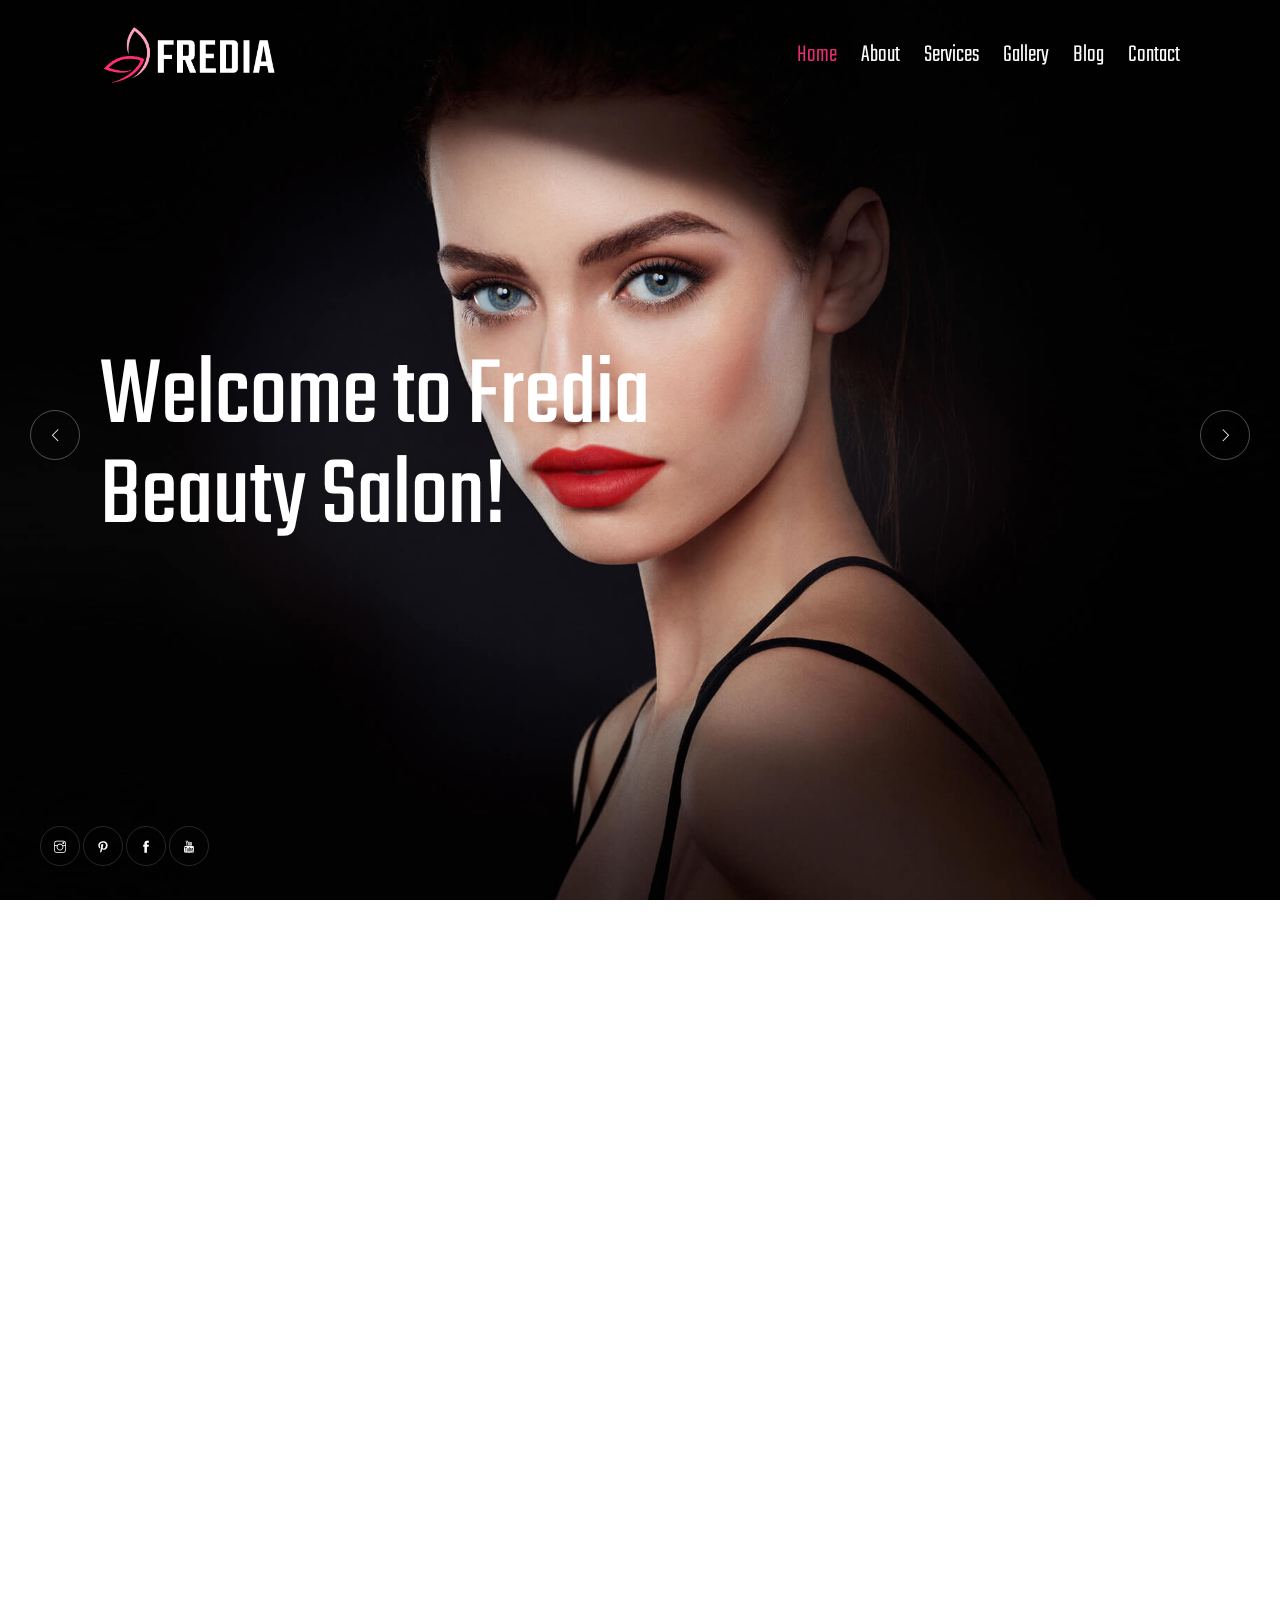
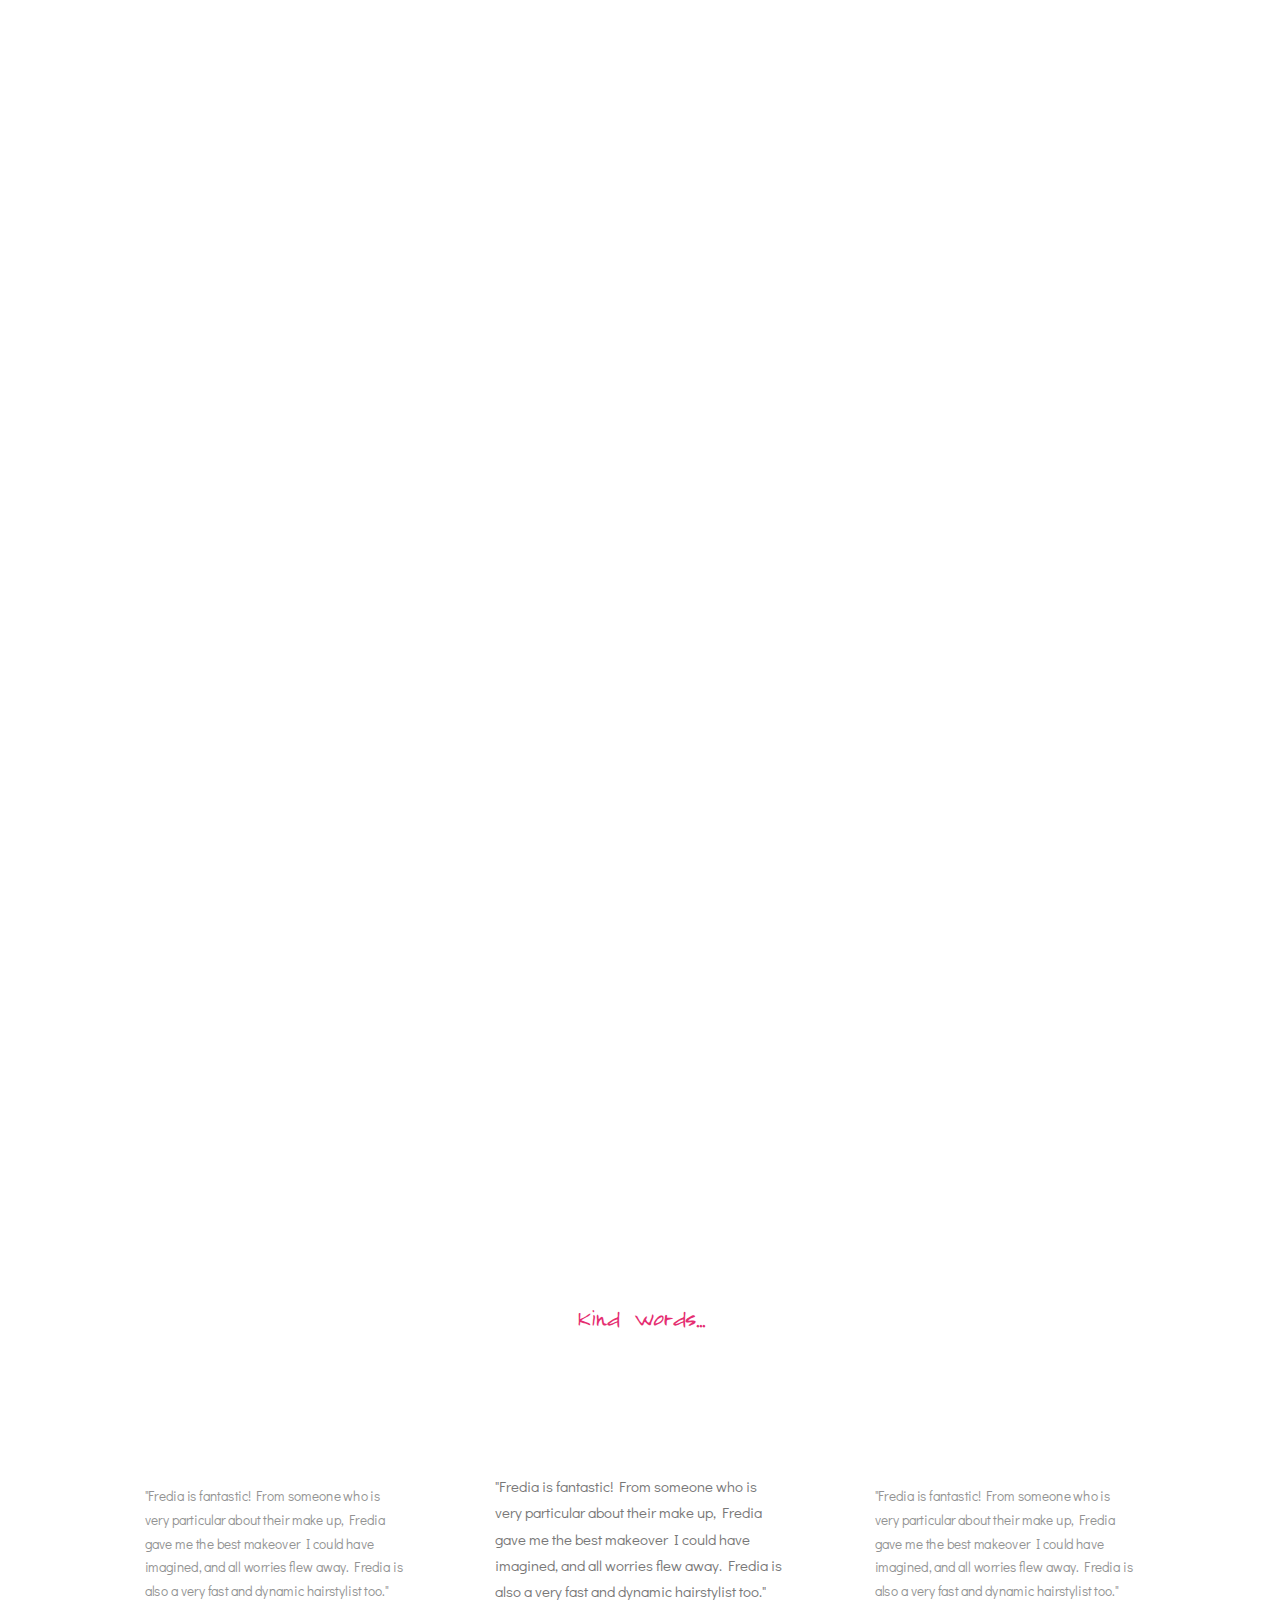
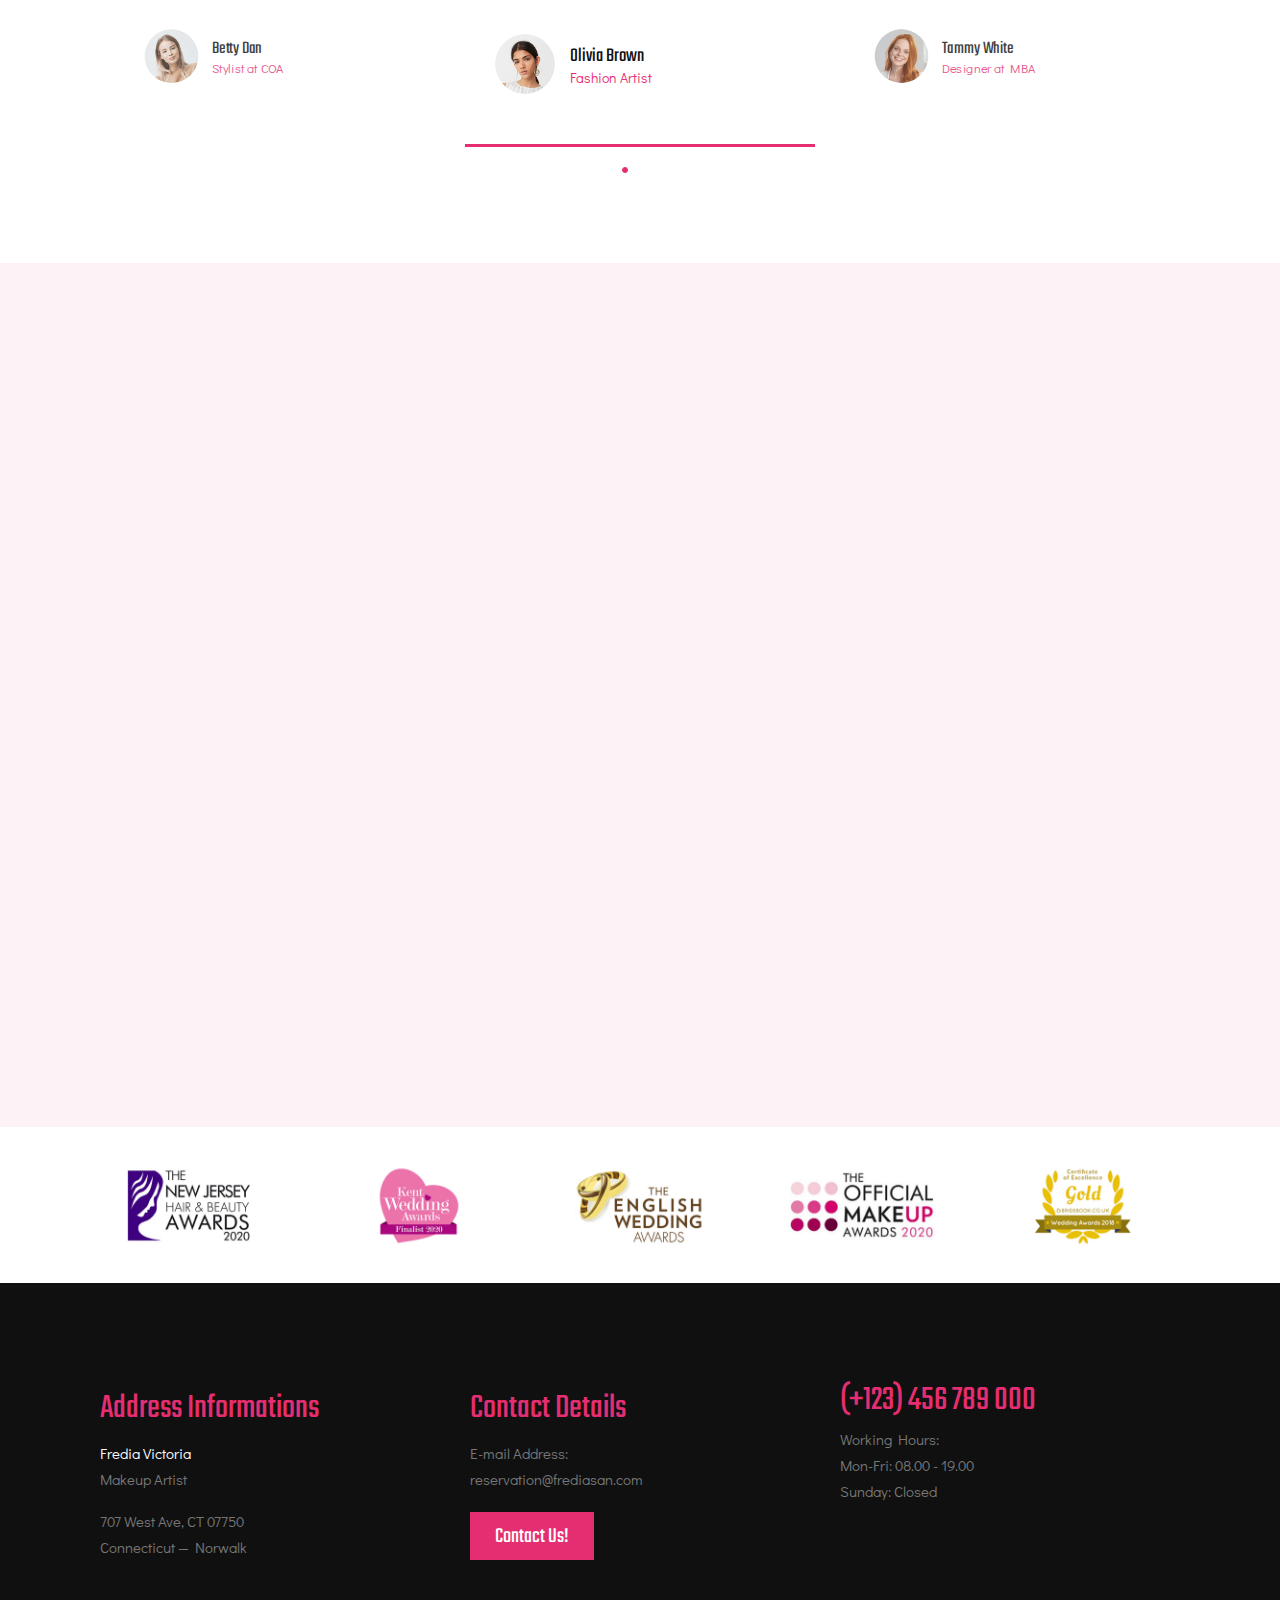
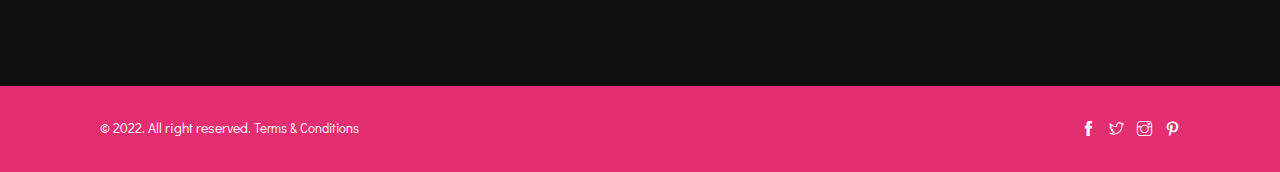
<file: index.html>
<!DOCTYPE html>
<html lang="en">


<!-- Mirrored from duruthemes.com/demo/html/fredia/light/index.html by HTTrack Website Copier/3.x [XR&CO'2014], Fri, 23 Jun 2023 00:12:58 GMT -->

<head>
    <meta charset="utf-8">
    <meta http-equiv="X-UA-Compatible" content="IE=edge">
    <meta name="viewport" content="width=device-width, initial-scale=1">
    <link rel="icon" type="image/png" href="images/favicon.png" />
    <title>Fredia - Makeup Artist, Model & Beauty Template</title>
    <link href="css/bootstrap.min.css" rel=stylesheet>
    <link href="css/animate.css" rel="stylesheet">
    <link href="css/themify-icons.css" rel="stylesheet">
    <link href="css/flaticon.css" rel="stylesheet">
    <link href="modules/owl-carousel/owl.carousel.min.css" rel="stylesheet">
    <link href="modules/owl-carousel/owl.theme.default.min.css" rel="stylesheet">
    <link href="modules/magnific-popup/magnific-popup.css" rel="stylesheet">
    <link href="modules/swiper/swiper.min.css" rel="stylesheet">
    <link href="css/style.css" rel="stylesheet">
    <!-- Global site tag (gtag.js) - Google Analytics -->
    <script async src="https://www.googletagmanager.com/gtag/js?id=UA-144098545-1"></script>
    <script>
        window.dataLayer = window.dataLayer || [];
        function gtag() { dataLayer.push(arguments); }
        gtag('js', new Date());
        gtag('config', 'UA-144098545-1');
    </script>
</head>

<body>
    <!-- Preloader -->
    <div id="fredia-page-loading" class="fredia-pageloading">
        <div class="fredia-pageloading-inner">
            <a class="fredia-pageloading" href="index.html"> <img src="images/logo-dark.png" alt=" "> </a>
        </div>
    </div>
    <!-- Header -->
    <header>
        <div class="fredia-header-navbar">
            <div class="container fredia-navbar-container">
                <div class="fredia-navigation-wrap fredia-start-header start-style">
                    <div class="container">
                        <div class="row">
                            <div class="col-md-12">
                                <nav class="navbar navbar-expand-md navbar-light">
                                    <!-- Logo -->
                                    <a class="navbar-brand" href="index.html"> <img src="images/logo.png" alt=""> </a>
                                    <!-- Menu -->
                                    <button class="navbar-toggler" type="button" data-toggle="collapse"
                                        data-target="#navbarSupportedContent" aria-controls="navbarSupportedContent"
                                        aria-expanded="false" aria-label="Toggle navigation"> <span
                                            class="navbar-toggler-icon"></span> </button>
                                    <div class="collapse navbar-collapse" id="navbarSupportedContent">
                                        <ul class="navbar-nav ml-auto py-4 py-md-0">
                                            <li class="nav-item pl-4 pl-md-0 ml-0 ml-md-4 active"> <a class="nav-link"
                                                    href="index.html">Home</a></li>
                                            <li class="nav-item pl-4 pl-md-0 ml-0 ml-md-4"> <a class="nav-link"
                                                    href="about.html">About</a></li>
                                            <li class="nav-item pl-4 pl-md-0 ml-0 ml-md-4"> <a class="nav-link"
                                                    href="services.html">Services</a></li>
                                            <li class="nav-item pl-4 pl-md-0 ml-0 ml-md-4"> <a class="nav-link"
                                                    href="gallery.html">Gallery</a></li>
                                            <li class="nav-item pl-4 pl-md-0 ml-0 ml-md-4"> <a class="nav-link"
                                                    href="blog.html">Blog</a></li>
                                            <li class="nav-item pl-4 pl-md-0 ml-0 ml-md-4"> <a class="nav-link"
                                                    href="contact.html">Contact</a> </li>
                                        </ul>
                                    </div>
                                </nav>
                            </div>
                        </div>
                    </div>
                </div>
            </div>
        </div>
    </header>
    <!-- Slider -->
    <div class="slider">
        <div class="swiper-container parallax-slider">
            <div class="swiper-wrapper">
                <div class="swiper-slide">
                    <div class="bg-img valign" data-background="images/slider/05.jpg">
                        <div class="container">
                            <div class="row justify-content-left">
                                <div class="col-md-7">
                                    <div class="caption left">
                                        <h1>Welcome to Fredia Beauty Salon!</h1>
                                    </div>
                                </div>
                            </div>
                        </div>
                    </div>
                </div>
                <div class="swiper-slide">
                    <div class="bg-img valign" data-background="images/slider/01.jpg"></div>
                </div>
                <div class="swiper-slide">
                    <div class="bg-img valign" data-background="images/slider/03.jpg"></div>
                </div>
                <div class="swiper-slide text-center">
                    <div class="bg-img valign" data-background="images/slider/02.jpg">
                        <div class="container">
                            <div class="row justify-content-center">
                                <div class="col-md-8">
                                    <div class="caption center">
                                        <h1>We provide quality services</h1>
                                    </div>
                                </div>
                            </div>
                        </div>
                    </div>
                </div>
                <div class="swiper-slide">
                    <div class="bg-img valign" data-background="images/slider/04.jpg"></div>
                </div>
            </div>
            <!-- slider setting -->
            <div class="setone setwo">
                <div class="swiper-button-next swiper-nav-ctrl next-ctrl cursor-pointer"> <i class="ti-angle-right"></i>
                </div>
                <div class="swiper-button-prev swiper-nav-ctrl prev-ctrl cursor-pointer"> <i class="ti-angle-left"></i>
                </div>
            </div>
            <div class="swiper-pagination top botm"></div>
            <!-- social media -->
            <div class="social-icon">
                <a href="#0"><i class="ti-instagram"></i></a>
                <a href="#0"><i class="ti-pinterest"></i></a>
                <a href="#0"><i class="ti-facebook"></i></a>
                <a href="#0"><i class="ti-youtube"></i></a>
            </div>
        </div>
    </div>
    <!-- General Services -->
    <div class="section-padding">
        <div class="container">
            <div class="row">
                <div class="col-md-12 mb-30 animate-box" data-animate-effect="fadeInUp">
                    <span>Our Makeup Services</span>
                    <h1>We provide quality services</h1>
                </div>
            </div>
            <div class="row">
                <div class="col-md-12">
                    <div class="row">
                        <div class="col-md-2 animate-box" data-animate-effect="fadeInUp"> <span class="line-one"></span>
                        </div>
                        <div class="col-md-7 mb-30 animate-box" data-animate-effect="fadeInUp">
                            <p><b>Our services are summarized as follows. Makeup fusce ornare ut tortor ac hendrerit.
                                    Suspendisse sed sem tincidunt dui congue fermentum.</b></p>
                            <p>Quisque eu nunc bibe endum in finibus elit eget the solli citudin elit. Phasellus rutrum
                                in lacus ut euismod. Vestibulum eleifend tortor orci, eu ornare tortor semper at. Duis
                                scelerisque the nibhse drana moss puse.</p>
                        </div>
                    </div>
                </div>
            </div>
            <div class="row services">
                <div class="col-md-4 mb-15">
                    <div class="item animate-box" data-animate-effect="fadeInUp">
                        <div class="position-re o-hidden"> <img src="images/services/s1.png" alt=""> </div>
                        <div class="con">
                            <h5><a href="services-page.html">Hair Makeup</a></h5>
                        </div>
                    </div>
                </div>
                <div class="col-md-4 mb-15">
                    <div class="item animate-box" data-animate-effect="fadeInUp">
                        <div class="position-re o-hidden"> <img src="images/services/s3.jpg" alt=""> </div>
                        <div class="con">
                            <h5><a href="services-page.html">Bridal Makeup</a></h5>
                        </div>
                    </div>
                </div>
                <div class="col-md-4 mb-15">
                    <div class="item animate-box" data-animate-effect="fadeInUp">
                        <div class="position-re o-hidden"> <img src="images/services/s4.jpg" alt=""> </div>
                        <div class="con">
                            <h5><a href="services-page.html">Child Face Painting</a></h5>
                        </div>
                    </div>
                </div>
                <div class="col-md-4">
                    <div class="item animate-box" data-animate-effect="fadeInUp">
                        <div class="position-re o-hidden"> <img src="images/services/s2.jpg" alt=""> </div>
                        <div class="con">
                            <h5><a href="services-page.html">Fashion Makeup</a></h5>
                        </div>
                    </div>
                </div>
                <div class="col-md-4">
                    <div class="item animate-box" data-animate-effect="fadeInUp">
                        <div class="position-re o-hidden"> <img src="images/services/s5.jpg" alt=""> </div>
                        <div class="con">
                            <h5><a href="services-page.html">Fantastic Makeup</a></h5>
                        </div>
                    </div>
                </div>
                <div class="col-md-4">
                    <div class="item animate-box" data-animate-effect="fadeInUp">
                        <div class="position-re o-hidden"> <img src="images/services/s6.jpg" alt=""> </div>
                        <div class="con">
                            <h5><a href="services-page.html">Effect Makeup</a></h5>
                        </div>
                    </div>
                </div>
            </div>
        </div>
    </div>
    <!-- Makeup Services -->
    <div class="section-padding">
        <div class="container">
            <div class="row">
                <div class="col-md-12 mb-30 animate-box" data-animate-effect="fadeInUp">
                    <span>Our senior services</span>
                    <h1>Makeup Services</h1>
                </div>
            </div>
            <div class="row fredia-services">
                <div class="col-md-3">
                    <div class="item mb-30 animate-box" data-animate-effect="fadeInUp">
                        <span class="icon flaticon-039-make-up"></span>
                        <h5>Face Makeup</h5>
                        <p>Fusce cursus lectus tellus. Vivamus cursus turpis auctor semper lobortis.</p>
                        <p><a href="services-page.html" class="underline-text">Read More</a></p>
                    </div>
                </div>
                <div class="col-md-3">
                    <div class="item mb-30 animate-box" data-animate-effect="fadeInUp">
                        <span class="icon flaticon-007-mascara-4"></span>
                        <h5>Eye Makeup</h5>
                        <p>Fusce cursus lectus tellus. Vivamus cursus turpis auctor semper lobortis.</p>
                        <p><a href="services-page.html" class="underline-text">Read More</a></p>
                    </div>
                </div>
                <div class="col-md-3">
                    <div class="item mb-30 animate-box" data-animate-effect="fadeInUp">
                        <span class="icon flaticon-034-eyebrow"></span>
                        <h5>Eyebrow Makeup</h5>
                        <p>Fusce cursus lectus tellus. Vivamus cursus turpis auctor semper lobortis.</p>
                        <p><a href="services-page.html" class="underline-text">Read More</a></p>
                    </div>
                </div>
                <div class="col-md-3">
                    <div class="item mb-30 animate-box" data-animate-effect="fadeInUp">
                        <span class="icon flaticon-018-scissors"></span>
                        <h5>Haircut Makeup</h5>
                        <p>Fusce cursus lectus tellus. Vivamus cursus turpis auctor semper lobortis.</p>
                        <p><a href="services-page.html" class="underline-text">Read More</a></p>
                    </div>
                </div>
            </div>
            <div class="row">
                <div class="col-md-12 text-right animate-box" data-animate-effect="fadeInUp">
                    <p><a href="services.html" class="underline-text">See All Services</a></p>
                </div>
            </div>
        </div>
    </div>
    <!-- Testiominals -->
    <div class="testimonials section-padding bg-img bg-fixed" data-background="images/slider/02.jpg">
        <div class="container">
            <div class="row">
                <div class="col-md-12 text-center"> <span>Kind words...</span>
                    <h1>What Client Say</h1>
                </div>
            </div>
            <div class="row">
                <div class="owl-carousel owl-theme col-md-12">
                    <div class="item-box"> <span class="quote">
                            <img src="images/quot.png" alt="">
                        </span>
                        <p>"Fredia is fantastic! From someone who is very particular about their make up, Fredia gave me
                            the best makeover I could have imagined, and all worries flew away. Fredia is also a very
                            fast and dynamic hairstylist too."</p>
                        <div class="info">
                            <div class="author-img"> <img src="images/team/01.png" alt=""> </div>
                            <div class="cont">
                                <h6>Olivia Brown</h6> <span>Fashion Artist</span>
                            </div>
                        </div>
                    </div>
                    <div class="item-box"> <span class="quote">
                            <img src="images/quot.png" alt="">
                        </span>
                        <p>"Fredia is fantastic! From someone who is very particular about their make up, Fredia gave me
                            the best makeover I could have imagined, and all worries flew away. Fredia is also a very
                            fast and dynamic hairstylist too."</p>
                        <div class="info">
                            <div class="author-img"> <img src="images/team/02.png" alt=""> </div>
                            <div class="cont">
                                <h6>Tammy White</h6> <span>Designer at MBA</span>
                            </div>
                        </div>
                    </div>
                    <div class="item-box"> <span class="quote">
                            <img src="images/quot.png" alt="">
                        </span>
                        <p>"Fredia is fantastic! From someone who is very particular about their make up, Fredia gave me
                            the best makeover I could have imagined, and all worries flew away. Fredia is also a very
                            fast and dynamic hairstylist too."</p>
                        <div class="info">
                            <div class="author-img"> <img src="images/team/03.png" alt=""> </div>
                            <div class="cont">
                                <h6>Emily Betty</h6> <span>Teacher at Uni</span>
                            </div>
                        </div>
                    </div>
                    <div class="item-box"> <span class="quote">
                            <img src="images/quot.png" alt="">
                        </span>
                        <p>"Fredia is fantastic! From someone who is very particular about their make up, Fredia gave me
                            the best makeover I could have imagined, and all worries flew away. Fredia is also a very
                            fast and dynamic hairstylist too."</p>
                        <div class="info">
                            <div class="author-img"> <img src="images/team/04.png" alt=""> </div>
                            <div class="cont">
                                <h6>Betty Dan</h6> <span>Stylist at COA</span>
                            </div>
                        </div>
                    </div>
                </div>
            </div>
        </div>
    </div>
    <!-- Blog -->
    <section class="blog-grid section-padding bg-gray">
        <div class="container">
            <div class="row">
                <div class="col-md-12 mb-30 animate-box" data-animate-effect="fadeInUp">
                    <span>Our Blog</span>
                    <h1>Latest News</h1>
                </div>
            </div>
            <div class="row">
                <div class="col-md-12 owl-carousel owl-theme">
                    <div class="item list animate-box" data-animate-effect="fadeInUp">
                        <div class="img"> <img src="images/blog/1.jpg" alt=""> </div>
                        <div class="cont">
                            <a href="#0" class="date"> <span><i>20</i> Dec</span> </a>
                            <div class="info custom-font">
                                <a href="blog.html" class="tag"> <span>Bridal Makeup</span> </a>
                            </div>
                            <h6>
                                <a href="post.html">8 Ways To Wear Flowers In Your Hair</a>
                            </h6> <a href="post.html" class="underline-text">Read More</a>
                        </div>
                    </div>
                    <div class="item list animate-box" data-animate-effect="fadeInUp">
                        <div class="img"> <img src="images/blog/2.jpg" alt=""> </div>
                        <div class="cont">
                            <a href="#0" class="date"> <span><i>16</i> Dec</span> </a>
                            <div class="info custom-font">
                                <a href="blog.html" class="tag"> <span>Hair Makeup</span> </a>
                            </div>
                            <h6>
                                <a href="post.html">What To Expect At Your Hair And Makeup Trial</a>
                            </h6> <a href="post.html" class="underline-text">Read More</a>
                        </div>
                    </div>
                    <div class="item list animate-box" data-animate-effect="fadeInUp">
                        <div class="img"> <img src="images/blog/3.jpg" alt=""> </div>
                        <div class="cont">
                            <a href="#0" class="date custom-font"> <span><i>12</i> Dec</span> </a>
                            <div class="info">
                                <a href="blog.html" class="tag"> <span>Makeup Lesson</span> </a>
                            </div>
                            <h6>
                                <a href="post.html">So You Want To Be A Makeup Artist?</a>
                            </h6> <a href="post.html" class="underline-text">Read More</a>
                        </div>
                    </div>
                </div>
            </div>
            <div class="row">
                <div class="col-md-12 text-right animate-box" data-animate-effect="fadeInUp">
                    <p><a href="blog.html" class="underline-text">All Posts</a></p>
                </div>
            </div>
        </div>
    </section>
    <!-- Awards -->
    <div class="awards">
        <div class="container">
            <div class="row">
                <div class="col-md-12 owl-carousel owl-theme">
                    <div class="awards-logo">
                        <a href="#0"><img src="images/awards/1.png" alt=""></a>
                    </div>
                    <div class="awards-logo">
                        <a href="#0"><img src="images/awards/2.png" alt=""></a>
                    </div>
                    <div class="awards-logo">
                        <a href="#0"><img src="images/awards/3.png" alt=""></a>
                    </div>
                    <div class="awards-logo">
                        <a href="#0"><img src="images/awards/4.png" alt=""></a>
                    </div>
                    <div class="awards-logo">
                        <a href="#0"><img src="images/awards/5.png" alt=""></a>
                    </div>
                    <div class="awards-logo">
                        <a href="#0"><img src="images/awards/6.png" alt=""></a>
                    </div>
                </div>
            </div>
        </div>
    </div>
    <!-- Footer -->
    <footer>
        <div class="container">
            <div class="footer-section">
                <div class="row">
                    <div class="col-md-4">
                        <h6>Address Informations</h6>
                        <p><b>Fredia Victoria</b>
                            <br>Makeup Artist
                        </p>
                        <p>707 West Ave, CT 07750
                            <br>Connecticut — Norwalk
                        </p>
                    </div>
                    <div class="col-md-4">
                        <h6>Contact Details</h6>
                        <p>E-mail Address:
                            <br>reservation@frediasan.com
                        </p>
                        <div class="btn-cont"><a href="contact.html"><span>Contact Us!</span></a></div>
                        <br>
                    </div>
                    <div class="col-md-4">
                        <h1>(+123) 456 789 000</h1>
                        <p>Working Hours:
                            <br>Mon-Fri: 08.00 - 19.00
                            <br>Sunday: Closed
                        </p>
                    </div>
                </div>
            </div>
        </div>
        <div class="sub-footer">
            <div class="container">
                <div class="row">
                    <div class="col-md-8">
                        <div class="text-left">
                            <p>© 2022. All right reserved. <a href="#">Terms &amp; Conditions</a></p>
                        </div>
                    </div>
                    <div class="col-md-4">
                        <div class="text-right">
                            <ul class="footer-social-link">
                                <li><a href="#0"><i class="ti-facebook"></i></a></li>
                                <li><a href="#0"><i class="ti-twitter"></i></a></li>
                                <li><a href="#0"><i class="ti-instagram"></i></a></li>
                                <li><a href="#0"><i class="ti-pinterest"></i></a></li>
                            </ul>
                        </div>
                    </div>
                </div>
            </div>
        </div>
    </footer>
    <!-- toTop -->
    <a href="index.html#" class="totop">TOP</a>
    <!-- jQuery -->
    <script src="js/plugins/jquery-3.5.1.min.js"></script>
    <script src="js/plugins/bootstrap.min.js"></script>
    <script src="js/plugins/imagesloaded.pkgd.min.js"></script>
    <script src="js/plugins/jquery.isotope.v3.0.2.js"></script>
    <script src="js/plugins/modernizr-2.6.2.min.js"></script>
    <script src="js/plugins/jquery.waypoints.min.js"></script>
    <script src="modules/owl-carousel/owl.carousel.min.js"></script>
    <script src="modules/swiper/swiper.min.js"></script>
    <script src="modules/magnific-popup/jquery.magnific-popup.js"></script>
    <script src="modules/masonry/masonry.pkgd.min.js"></script>
    <script src="js/script.js"></script>
</body>

<!-- Mirrored from duruthemes.com/demo/html/fredia/light/index.html by HTTrack Website Copier/3.x [XR&CO'2014], Fri, 23 Jun 2023 00:13:48 GMT -->

</html>
</file>
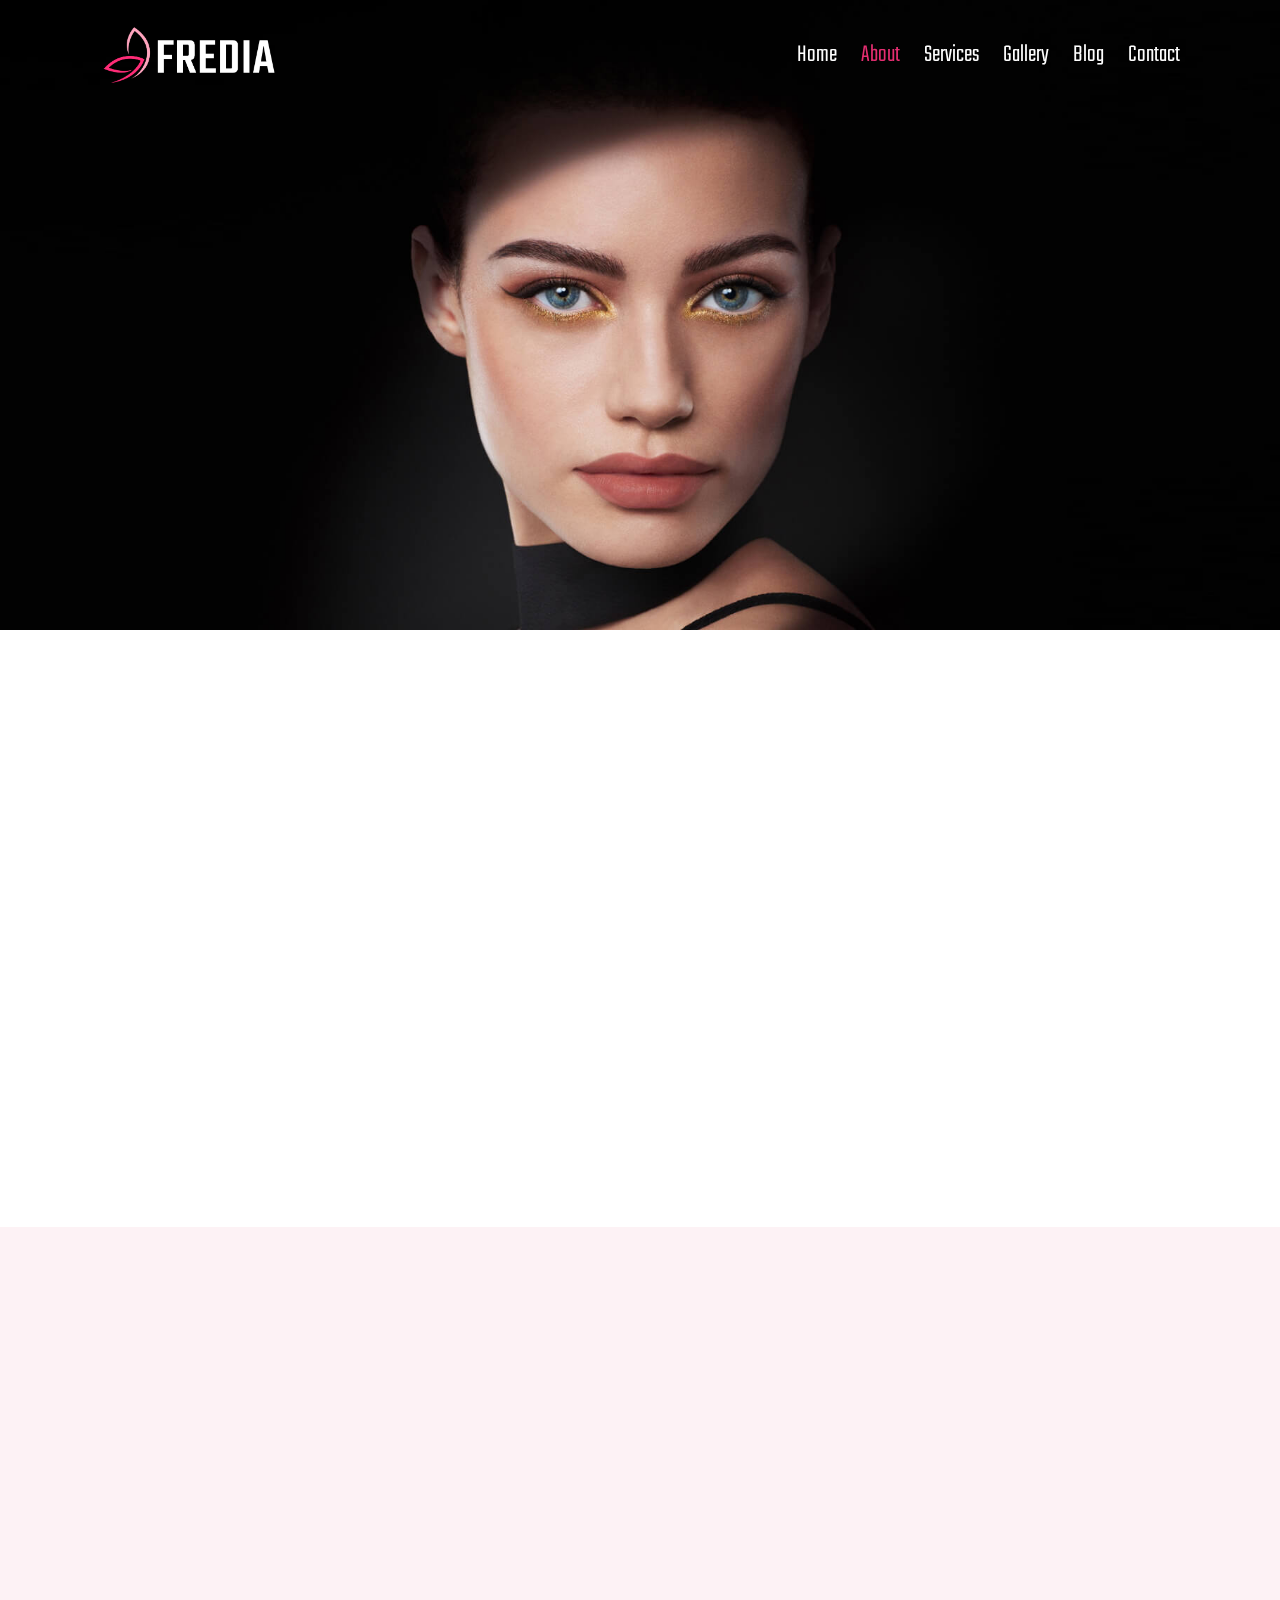
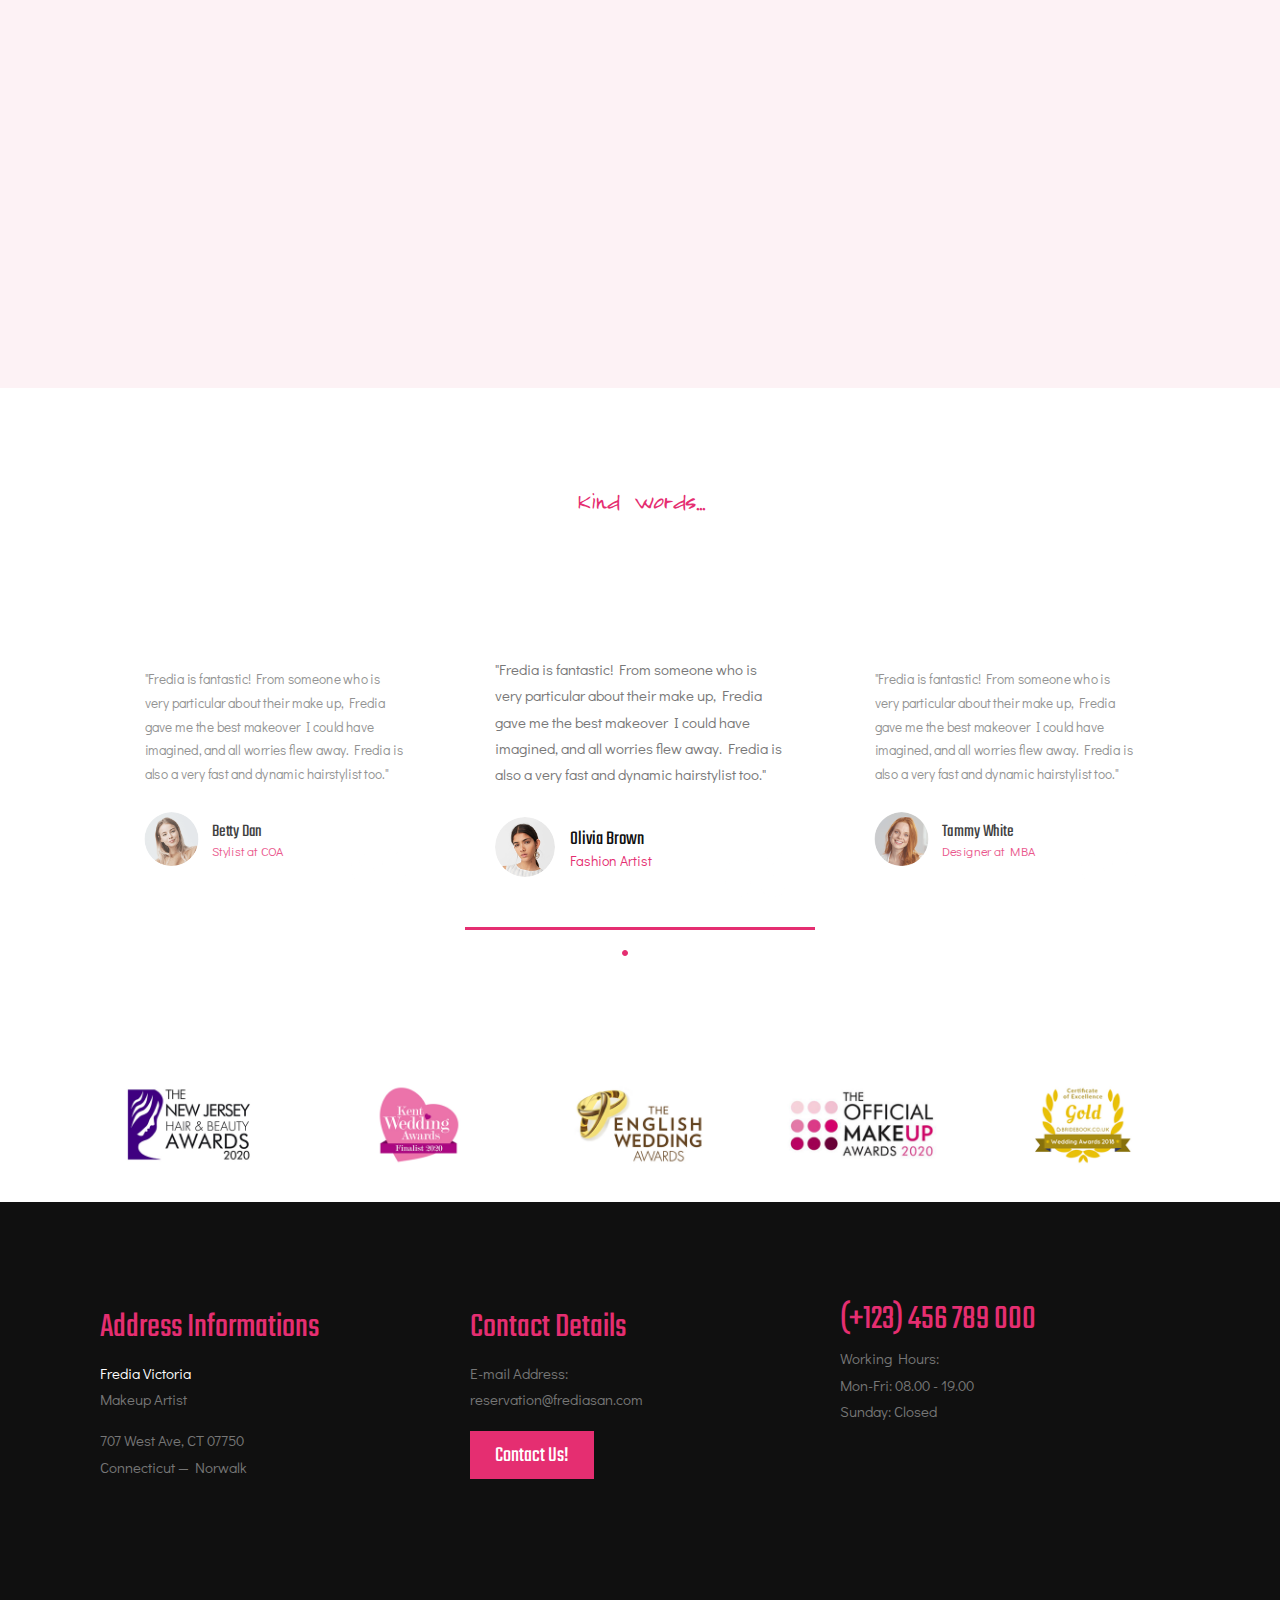
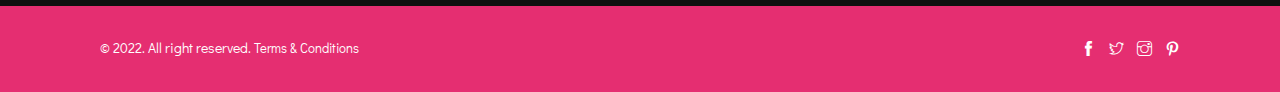
<file: about.html>
<!DOCTYPE html>
<html lang="en">


<!-- Mirrored from duruthemes.com/demo/html/fredia/light/about.html by HTTrack Website Copier/3.x [XR&CO'2014], Fri, 23 Jun 2023 00:13:58 GMT -->
<head>
    <meta charset="utf-8">
    <meta http-equiv="X-UA-Compatible" content="IE=edge">
    <meta name="viewport" content="width=device-width, initial-scale=1">
    <link rel="icon" type="image/png" href="images/favicon.png" />
    <title>Fredia -  Makeup Artist, Model & Beauty Template</title>
    <link href="css/bootstrap.min.css" rel=stylesheet>
    <link href="css/animate.css" rel="stylesheet">
    <link href="css/themify-icons.css" rel="stylesheet">
    <link href="css/flaticon.css" rel="stylesheet">
    <link href="modules/owl-carousel/owl.carousel.min.css" rel="stylesheet">
    <link href="modules/owl-carousel/owl.theme.default.min.css" rel="stylesheet">
    <link href="modules/magnific-popup/magnific-popup.css" rel="stylesheet">
    <link href="modules/swiper/swiper.min.css" rel="stylesheet">
    <link href="css/style.css" rel="stylesheet">
    <!-- Global site tag (gtag.js) - Google Analytics -->
    <script async src="https://www.googletagmanager.com/gtag/js?id=UA-144098545-1"></script>
    <script>
      window.dataLayer = window.dataLayer || [];
      function gtag(){dataLayer.push(arguments);}
      gtag('js', new Date());
      gtag('config', 'UA-144098545-1');
    </script>
</head>

<body>
    <!-- Preloader -->
    <div id="fredia-page-loading" class="fredia-pageloading">
        <div class="fredia-pageloading-inner">
            <a class="fredia-pageloading" href="index.html"> <img src="images/logo-dark.png" alt=" "> </a>
        </div>
    </div>
    <!-- Header -->
    <header>
        <div class="fredia-header-navbar">
            <div class="container fredia-navbar-container">
                <div class="fredia-navigation-wrap fredia-start-header start-style">
                    <div class="container">
                        <div class="row">
                            <div class="col-md-12">
                                <nav class="navbar navbar-expand-md navbar-light">
                                    <!-- Logo -->
                                    <a class="navbar-brand" href="index.html"> <img src="images/logo.png" alt=""> </a>
                                    <!-- Menu -->
                                    <button class="navbar-toggler" type="button" data-toggle="collapse" data-target="#navbarSupportedContent" aria-controls="navbarSupportedContent" aria-expanded="false" aria-label="Toggle navigation"> <span class="navbar-toggler-icon"></span> </button>
                                    <div class="collapse navbar-collapse" id="navbarSupportedContent">
                                        <ul class="navbar-nav ml-auto py-4 py-md-0">
                                            <li class="nav-item pl-4 pl-md-0 ml-0 ml-md-4"> <a class="nav-link" href="index.html">Home</a></li>
                                            <li class="nav-item pl-4 pl-md-0 ml-0 ml-md-4 active"> <a class="nav-link" href="about.html">About</a></li>
                                            <li class="nav-item pl-4 pl-md-0 ml-0 ml-md-4"> <a class="nav-link" href="services.html">Services</a></li>
                                            <li class="nav-item pl-4 pl-md-0 ml-0 ml-md-4"> <a class="nav-link" href="gallery.html">Gallery</a></li>
                                            <li class="nav-item pl-4 pl-md-0 ml-0 ml-md-4"> <a class="nav-link" href="blog.html">Blog</a></li>
                                            <li class="nav-item pl-4 pl-md-0 ml-0 ml-md-4"> <a class="nav-link" href="contact.html">Contact</a> </li>
                                        </ul>
                                    </div>
                                </nav>
                            </div>
                        </div>
                    </div>
                </div>
            </div>
        </div>
    </header>
    <!-- Banner Title -->
    <div class="ready banner-padding bg-img bg-fixed valign" data-background="images/slider/02.jpg">
        <div class="container">
            <div class="row">
                <div class="col-md-12">
                    <div class="text-right">
                        <div class="title mt-60 animate-box" data-animate-effect="fadeInUp">
                            <h1 class="mb-0">About Us</h1> 
                            <h6>Welcome bring the best service!</h6>
                        </div>
                    </div>
                </div>
            </div>
        </div>
    </div>
    <!-- About -->
    <div class="section-padding">
        <div class="container">
            <div class="row">
                <div class="col-md-8 mb-30 animate-box" data-animate-effect="fadeInUp">
                    <span>15 years experience</span>
                    <h1>About the Fredia</h1> 
                    <p>Makeup faucibus mi id convallis pulvinar velit est vulputate elit sed suscin the maurisen anteeget mi. Mauris tincidunt nulla. Donec velit urna congue et magna uthe consele tecmetur accumsan turpis. Etiam ac torto the luctus. Etiam ac tortor porttitor lucte odio ac aliquam augue.</p>
                    <p>Praesent dienis elementum erateu interdun elit ullamcorper sit amet. Curabitur man ipse rhoncus felis nothe viverra dana elemtum velit. The etiam ac tortor porttitor luctus odio ac aliquam augue. Praesent the dienis elemen erateun interdun elit. Curabitur man ipse rhoncus felis nonte viverra.</p>
                    <p class="text-right mb-0"><span>Fredia Victoria</span></p>
                    <p class="text-right">Head Makeup Artist & Hairstylist and Founder</p>
                </div>
                <div class="col-md-4">
                    <div class="fredia-about-img animate-box" data-animate-effect="fadeInUp">
                        <div class="img"> <img src="images/about.jpg" alt=""> </div>
                    </div>
                </div>
            </div>
        </div>
    </div>
    <!-- Team -->
    <div class="team section-padding bg-gray">
        <div class="container">
            <div class="row">
                <div class="col-md-12 animate-box" data-animate-effect="fadeInUp"> 
                    <span>Choose best for you</span>
                    <h1>Meet Awesome Team</h1> </div>
            </div>
            <div class="row">
                <div class="owl-carousel owl-theme col-md-12 mt-30">
                    <div class="titem text-center animate-box" data-animate-effect="fadeInUp">
                        <div class="team-img"> <img src="images/t1.jpg" alt=""> </div>
                        <div class="info">
                            <h6>Fredia Victoria</h6> <span>Makeup Artist</span>
                            <ul class="social">
                                <li><a href="#0"><i class="ti-twitter"></i></a></li>
                                <li><a href="#0"><i class="ti-instagram"></i></a></li>
                                <li><a href="#0"><i class="ti-facebook"></i></a></li>
                            </ul>
                        </div>
                    </div>
                    <div class="titem text-center animate-box" data-animate-effect="fadeInUp">
                        <div class="team-img"> <img src="images/t2.jpg" alt=""> </div>
                        <div class="info">
                            <h6>Emily Martin</h6> <span>Makeup Artist</span>
                            <ul class="social">
                                <li><a href="#0"><i class="ti-twitter"></i></a></li>
                                <li><a href="#0"><i class="ti-instagram"></i></a></li>
                                <li><a href="#0"><i class="ti-facebook"></i></a></li>
                            </ul>
                        </div>
                    </div>
                    <div class="titem text-center animate-box" data-animate-effect="fadeInUp">
                        <div class="team-img"> <img src="images/t3.jpg" alt=""> </div>
                        <div class="info">
                            <h6>Janet Doe</h6> <span>Makeup Artist</span>
                            <ul class="social">
                                <li><a href="#0"><i class="ti-twitter"></i></a></li>
                                <li><a href="#0"><i class="ti-instagram"></i></a></li>
                                <li><a href="#0"><i class="ti-facebook"></i></a></li>
                            </ul>
                        </div>
                    </div>
                    <div class="titem text-center animate-box" data-animate-effect="fadeInUp">
                        <div class="team-img"> <img src="images/t4.jpg" alt=""> </div>
                        <div class="info">
                            <h6>Betty Lion</h6> <span>Makeup Artist</span>
                            <ul class="social">
                                <li><a href="#0"><i class="ti-twitter"></i></a></li>
                                <li><a href="#0"><i class="ti-instagram"></i></a></li>
                                <li><a href="#0"><i class="ti-facebook"></i></a></li>
                            </ul>
                        </div>
                    </div>
                </div>
            </div>
        </div>
    </div>
    <!-- Testiominals -->
    <div class="testimonials section-padding bg-img bg-fixed" data-background="images/slider/02.jpg">
        <div class="container">
            <div class="row">
                <div class="col-md-12 text-center"> <span>Kind words...</span>
                    <h1>What Client Say</h1> </div>
            </div>
            <div class="row">
                <div class="owl-carousel owl-theme col-md-12">
                    <div class="item-box"> <span class="quote">
                            <img src="images/quot.png" alt="">
                        </span>
                        <p>"Fredia is fantastic! From someone who is very particular about their make up, Fredia gave me the best makeover I could have imagined, and all worries flew away. Fredia is also a very fast and dynamic hairstylist too."</p>
                        <div class="info">
                            <div class="author-img"> <img src="images/team/01.png" alt=""> </div>
                            <div class="cont">
                                <h6>Olivia Brown</h6> <span>Fashion Artist</span> </div>
                        </div>
                    </div>
                    <div class="item-box"> <span class="quote">
                            <img src="images/quot.png" alt="">
                        </span>
                        <p>"Fredia is fantastic! From someone who is very particular about their make up, Fredia gave me the best makeover I could have imagined, and all worries flew away. Fredia is also a very fast and dynamic hairstylist too."</p>
                        <div class="info">
                            <div class="author-img"> <img src="images/team/02.png" alt=""> </div>
                            <div class="cont">
                                <h6>Tammy White</h6> <span>Designer at MBA</span> </div>
                        </div>
                    </div>
                    <div class="item-box"> <span class="quote">
                            <img src="images/quot.png" alt="">
                        </span>
                        <p>"Fredia is fantastic! From someone who is very particular about their make up, Fredia gave me the best makeover I could have imagined, and all worries flew away. Fredia is also a very fast and dynamic hairstylist too."</p>
                        <div class="info">
                            <div class="author-img"> <img src="images/team/03.png" alt=""> </div>
                            <div class="cont">
                                <h6>Emily Betty</h6> <span>Teacher at Uni</span> </div>
                        </div>
                    </div>
                    <div class="item-box"> <span class="quote">
                            <img src="images/quot.png" alt="">
                        </span>
                        <p>"Fredia is fantastic! From someone who is very particular about their make up, Fredia gave me the best makeover I could have imagined, and all worries flew away. Fredia is also a very fast and dynamic hairstylist too."</p>
                        <div class="info">
                            <div class="author-img"> <img src="images/team/04.png" alt=""> </div>
                            <div class="cont">
                                <h6>Betty Dan</h6> <span>Stylist at COA</span> </div>
                        </div>
                    </div>
                </div>
            </div>
        </div>
    </div>
    <!-- Awards -->
    <div class="awards">
        <div class="container">
            <div class="row">
                <div class="col-md-12 owl-carousel owl-theme">
                    <div class="awards-logo">
                        <a href="#"><img src="images/awards/1.png" alt=""></a>
                    </div>
                    <div class="awards-logo">
                        <a href="#"><img src="images/awards/2.png" alt=""></a>
                    </div>
                    <div class="awards-logo">
                        <a href="#"><img src="images/awards/3.png" alt=""></a>
                    </div>
                    <div class="awards-logo">
                        <a href="#"><img src="images/awards/4.png" alt=""></a>
                    </div>
                    <div class="awards-logo">
                        <a href="#"><img src="images/awards/5.png" alt=""></a>
                    </div>
                    <div class="awards-logo">
                        <a href="#"><img src="images/awards/6.png" alt=""></a>
                    </div>
                </div>
            </div>
        </div>
    </div>
    <!-- Footer -->
    <footer>
        <div class="container">
            <div class="footer-section">
                <div class="row">
                    <div class="col-md-4">
                        <h6>Address Informations</h6>
                        <p><b>Fredia Victoria</b>
                            <br>Makeup Artist </p>
                        <p>707 West Ave, CT 07750
                            <br>Connecticut — Norwalk </p>
                    </div>
                    <div class="col-md-4">
                        <h6>Contact Details</h6>
                        <p>E-mail Address:
                            <br>reservation@frediasan.com </p>
                        <div class="btn-cont"><a href="contact.html"><span>Contact Us!</span></a></div>
                        <br> </div>
                    <div class="col-md-4">
                        <h1>(+123) 456 789 000</h1>
                        <p>Working Hours:
                            <br>Mon-Fri: 08.00 - 19.00
                            <br>Sunday: Closed </p>
                    </div>
                </div>
            </div>
        </div>
        <div class="sub-footer">
            <div class="container">
                <div class="row">
                    <div class="col-md-8">
                        <div class="text-left">
                            <p>© 2022. All right reserved. <a href="#">Terms &amp; Conditions</a></p>
                        </div>
                    </div>
                    <div class="col-md-4">
                        <div class="text-right">
                            <ul class="footer-social-link">
                                <li><a href="#0"><i class="ti-facebook"></i></a></li>
                                <li><a href="#0"><i class="ti-twitter"></i></a></li>
                                <li><a href="#0"><i class="ti-instagram"></i></a></li>
                                <li><a href="#0"><i class="ti-pinterest"></i></a></li>
                            </ul>
                        </div>
                    </div>
                </div>
            </div>
        </div>
    </footer>
    <!-- toTop -->
    <a href="index.html#" class="totop">TOP</a>
    <!-- jQuery -->
    <script src="js/plugins/jquery-3.5.1.min.js"></script>
    <script src="js/plugins/bootstrap.min.js"></script>
    <script src="js/plugins/imagesloaded.pkgd.min.js"></script>
    <script src="js/plugins/jquery.isotope.v3.0.2.js"></script>
    <script src="js/plugins/modernizr-2.6.2.min.js"></script>
    <script src="js/plugins/jquery.waypoints.min.js"></script>
    <script src="modules/owl-carousel/owl.carousel.min.js"></script>
    <script src="modules/swiper/swiper.min.js"></script>
    <script src="modules/magnific-popup/jquery.magnific-popup.js"></script>
    <script src="modules/masonry/masonry.pkgd.min.js"></script>
    <script src="js/script.js"></script>
</body>

<!-- Mirrored from duruthemes.com/demo/html/fredia/light/about.html by HTTrack Website Copier/3.x [XR&CO'2014], Fri, 23 Jun 2023 00:14:02 GMT -->
</html>
</file>
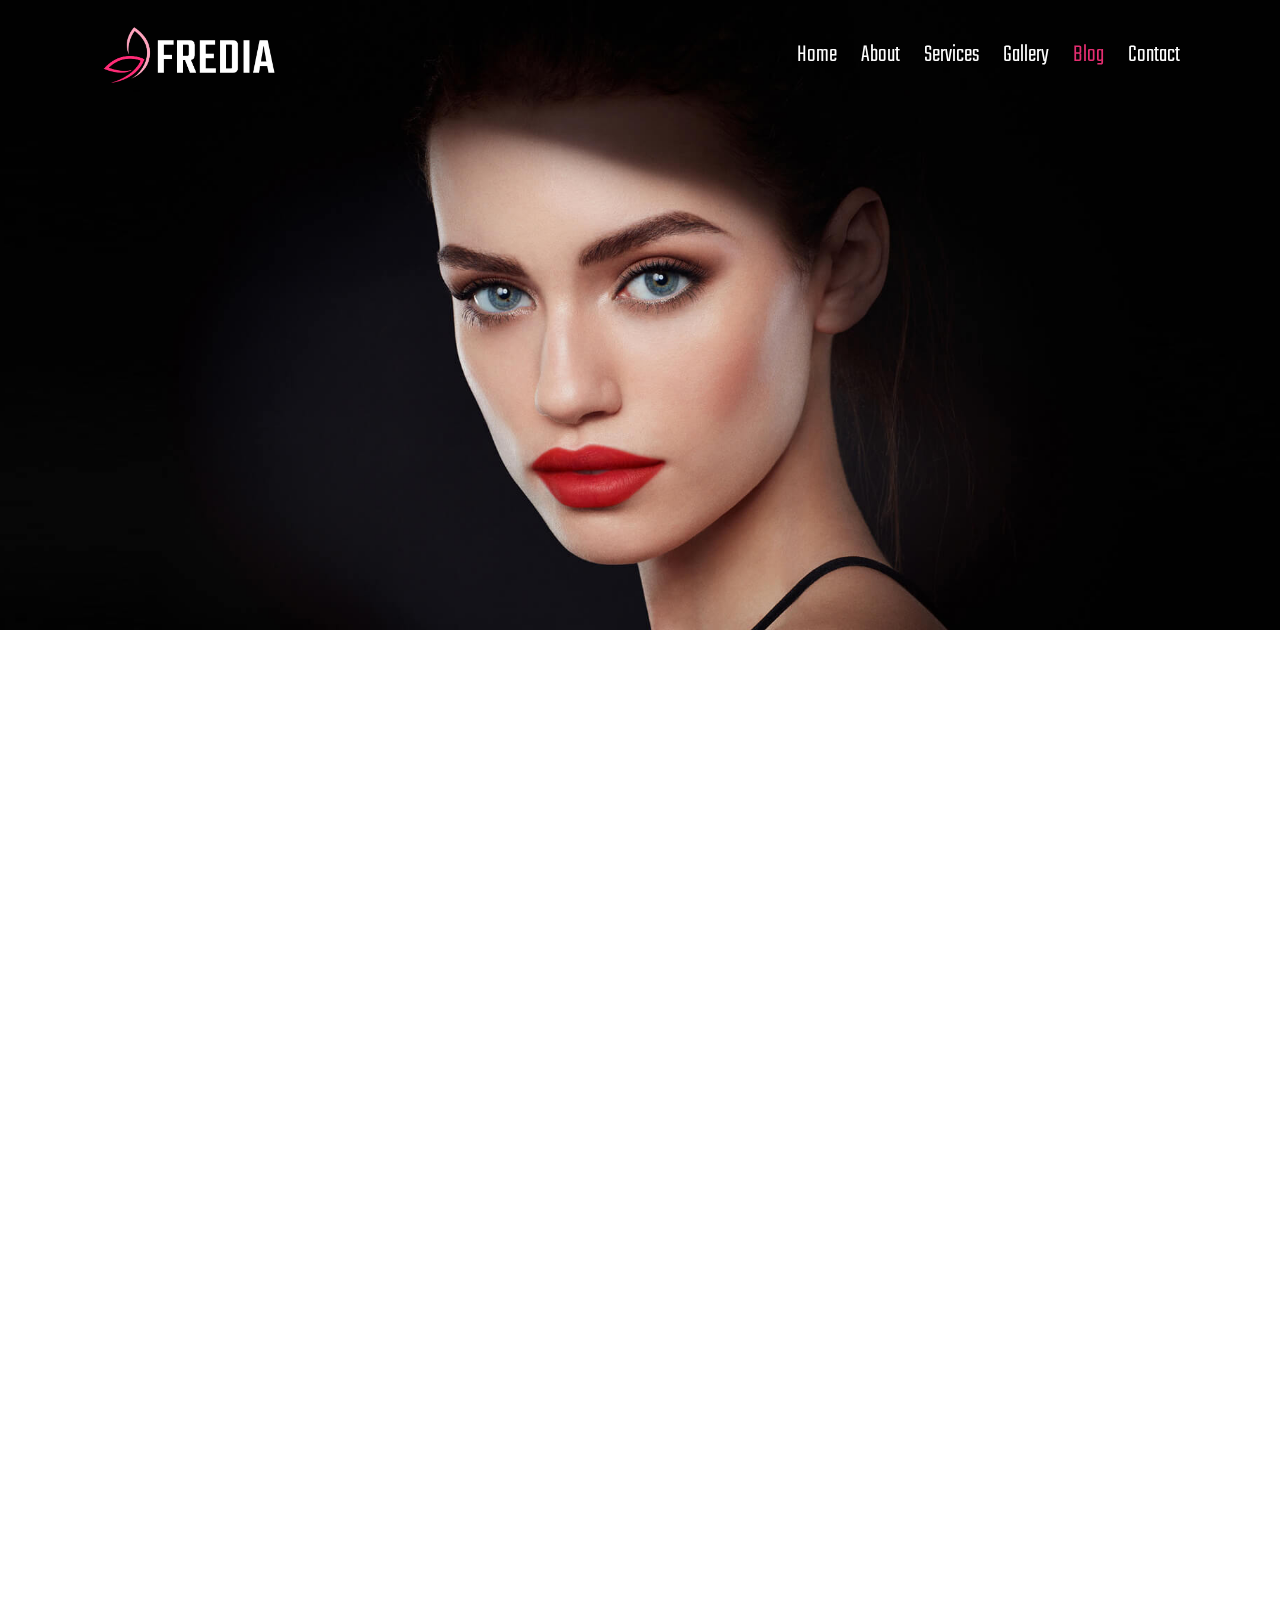
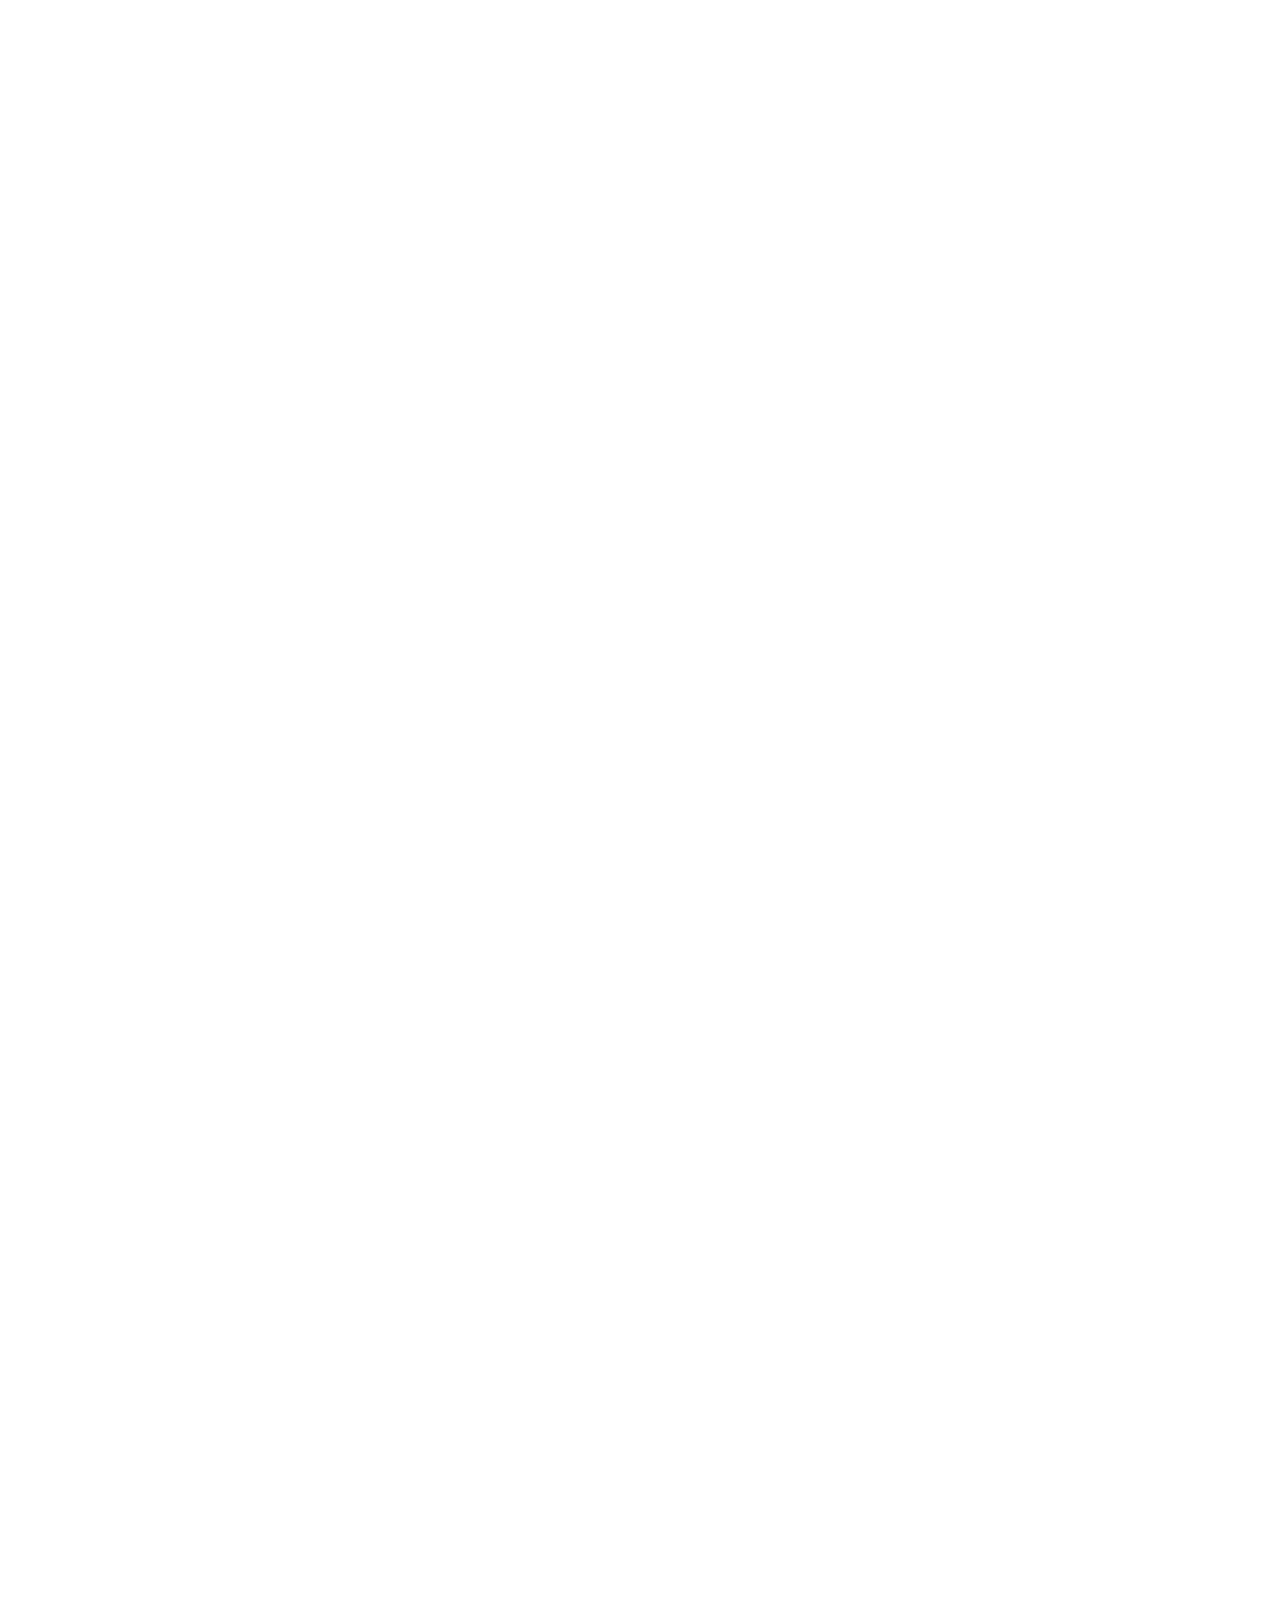
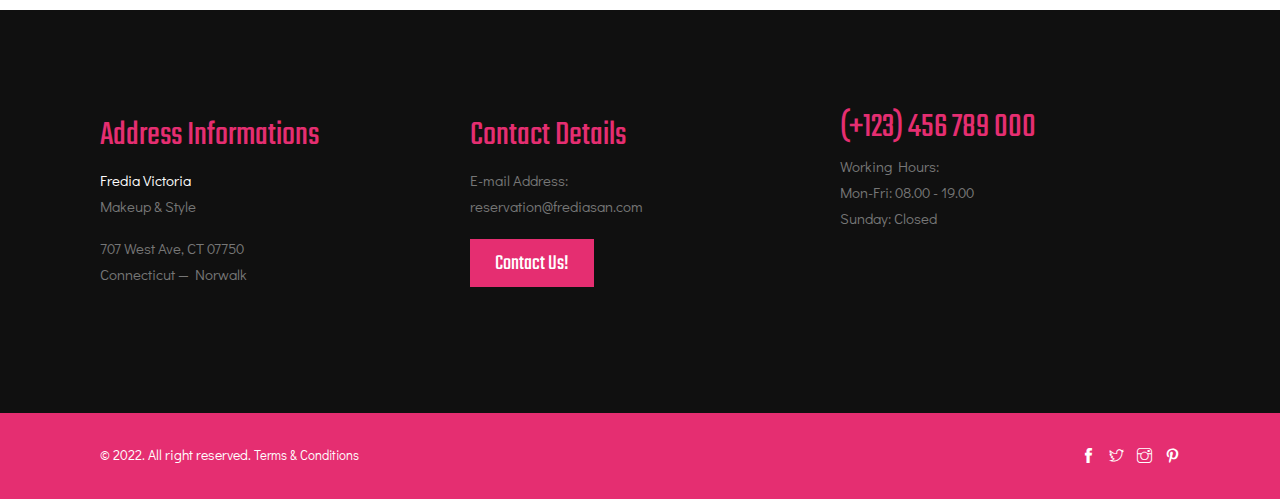
<file: blog.html>
<!DOCTYPE html>
<html lang="en">


<!-- Mirrored from duruthemes.com/demo/html/fredia/light/blog.html by HTTrack Website Copier/3.x [XR&CO'2014], Fri, 23 Jun 2023 00:14:15 GMT -->
<head>
    <meta charset="utf-8">
    <meta http-equiv="X-UA-Compatible" content="IE=edge">
    <meta name="viewport" content="width=device-width, initial-scale=1">
    <link rel="icon" type="image/png" href="images/favicon.png" />
    <title>Fredia -  Makeup Artist, Model & Beauty Template</title>
    <link href="css/bootstrap.min.css" rel=stylesheet>
    <link href="css/animate.css" rel="stylesheet">
    <link href="css/themify-icons.css" rel="stylesheet">
    <link href="css/flaticon.css" rel="stylesheet">
    <link href="modules/owl-carousel/owl.carousel.min.css" rel="stylesheet">
    <link href="modules/owl-carousel/owl.theme.default.min.css" rel="stylesheet">
    <link href="modules/magnific-popup/magnific-popup.css" rel="stylesheet">
    <link href="modules/swiper/swiper.min.css" rel="stylesheet">
    <link href="css/style.css" rel="stylesheet">
    <!-- Global site tag (gtag.js) - Google Analytics -->
    <script async src="https://www.googletagmanager.com/gtag/js?id=UA-144098545-1"></script>
    <script>
      window.dataLayer = window.dataLayer || [];
      function gtag(){dataLayer.push(arguments);}
      gtag('js', new Date());
      gtag('config', 'UA-144098545-1');
    </script>
</head>

<body>
    <!-- Preloader -->
    <div id="fredia-page-loading" class="fredia-pageloading">
        <div class="fredia-pageloading-inner">
            <a class="fredia-pageloading" href="index.html"> <img src="images/logo-dark.png" alt=" "> </a>
        </div>
    </div>
    <!-- Header -->
    <header>
        <div class="fredia-header-navbar">
            <div class="container fredia-navbar-container">
                <div class="fredia-navigation-wrap fredia-start-header start-style">
                    <div class="container">
                        <div class="row">
                            <div class="col-md-12">
                                <nav class="navbar navbar-expand-md navbar-light">
                                    <!-- Logo -->
                                    <a class="navbar-brand" href="index.html"> <img src="images/logo.png" alt=""> </a>
                                    <!-- Menu -->
                                    <button class="navbar-toggler" type="button" data-toggle="collapse" data-target="#navbarSupportedContent" aria-controls="navbarSupportedContent" aria-expanded="false" aria-label="Toggle navigation"> <span class="navbar-toggler-icon"></span> </button>
                                    <div class="collapse navbar-collapse" id="navbarSupportedContent">
                                        <ul class="navbar-nav ml-auto py-4 py-md-0">
                                            <li class="nav-item pl-4 pl-md-0 ml-0 ml-md-4"> <a class="nav-link" href="index.html">Home</a></li>
                                            <li class="nav-item pl-4 pl-md-0 ml-0 ml-md-4"> <a class="nav-link" href="about.html">About</a></li>
                                            <li class="nav-item pl-4 pl-md-0 ml-0 ml-md-4"> <a class="nav-link" href="services.html">Services</a></li>
                                            <li class="nav-item pl-4 pl-md-0 ml-0 ml-md-4"> <a class="nav-link" href="gallery.html">Gallery</a></li>
                                            <li class="nav-item pl-4 pl-md-0 ml-0 ml-md-4 active"> <a class="nav-link" href="blog.html">Blog</a></li>
                                            <li class="nav-item pl-4 pl-md-0 ml-0 ml-md-4"> <a class="nav-link" href="contact.html">Contact</a> </li>
                                        </ul>
                                    </div>
                                </nav>
                            </div>
                        </div>
                    </div>
                </div>
            </div>
        </div>
    </header>
    <!-- Banner Title -->
    <div class="ready banner-padding bg-img bg-fixed valign" data-background="images/slider/05.jpg">
        <div class="container">
            <div class="row">
                <div class="col-md-12">
                    <div class="text-right">
                        <div class="title mt-60 animate-box" data-animate-effect="fadeInUp">
                            <h1 class="mb-0">Blog</h1> 
                            <h6>The latest news</h6>
                        </div>
                    </div>
                </div>
            </div>
        </div>
    </div>

    <!-- Blog Content & Sidebar -->
    <section id="blog" class="fredia-blog-section blog-page section-padding">
        <div class="container">
            <div class="row">
                <div class="col-md-8 animate-box" data-animate-effect="fadeInUp">
                    <div class="row">
                        <div class="col-md-12">
                            <div class="item">
                                <div class="post-img">
                                    <a href="post.html"> <img src="images/blog/1.jpg" alt=""> </a>
                                </div>
                                <div class="post-cont"> <a href="blog.html"><span class="tag">Face Makeup</span></a>
                                    <h5>
                                <a href="post.html">8 Ways To Wear Flowers In Your Hair</a>
                            </h5>
                                    <p>Visualizing architecture design libero libero, eget cursus ex maximus non kuisque volutpat venenatis lacus sed the hendrerit nisi. Vivense facilisis libero libero eget cursus ex maximus non kuisque volutpat venenatis lacus sed hendrerit the drana connect...</p>
                                    <div class="info">24 July 2022</div>
                                </div>
                            </div>
                        </div>
                        <div class="col-md-12">
                            <div class="item">
                                <div class="post-img">
                                    <a href="post.html"> <img src="images/blog/2.jpg" alt=""> </a>
                                </div>
                                <div class="post-cont"> <a href="blog.html"><span class="tag">Eyebrow Makeup</span></a>
                                    <h5>
                                <a href="post.html">What To Expect At Your Hair And Makeup Trial.</a>
                            </h5>
                                    <p>Daily dose of architecture facilisis libero libero, eget cursus ex maximus non kuisque volutpat venenatis lacus sed the hendrerit nisi. Vivense facilisis libero libero eget cursus ex maximus non kuisque volutpat venenatis lacus sed hendrerit the drana connect...</p>
                                    <div class="info">21 July 2022</div>
                                </div>
                            </div>
                        </div>
                        <div class="col-md-12">
                            <div class="item">
                                <div class="post-img">
                                    <a href="post.html"> <img src="images/blog/3.jpg" alt=""> </a>
                                </div>
                                <div class="post-cont"> <a href="blog.html"><span class="tag">Haircut Makeup</span></a>
                                    <h5>
                                <a href="post.html">So You Want To Be A Makeup Artist?</a>
                            </h5>
                                    <p>The dawn of open architecture libero eget cursus ex maximus non kuisque volutpat venenatis lacus sed the hendrerit nisi. Vivense facilisis libero libero eget cursus ex maximus non kuisque volutpat venenatis lacus sed hendrerit the drana connect...</p>
                                    <div class="info">27 July 2022</div>
                                </div>
                            </div>
                        </div>
                        
                    </div>
                    <div class="row">
                        <div class="col-md-12 text-center">
                            <!-- Pagination -->
                            <ul class="blog-pagination-wrap align-center">
                                <li><a href="blog.html#"><i class="ti-arrow-left"></i></a></li>
                                <li><a href="blog.html#">1</a></li>
                                <li><a href="blog.html#" class="active">2</a></li>
                                <li><a href="blog.html#">3</a></li>
                                <li><a href="blog.html#"><i class="ti-arrow-right"></i></a></li>
                            </ul>
                        </div>
                    </div>
                </div>
                <div class="col-md-4 animate-box" data-animate-effect="fadeInUp">
                    <div class="blog-sidebar row">
                        <div class="col-md-12">
                            <div class="widget search">
                                <form>
                                    <input type="text" name="search" placeholder="Type here ...">
                                    <button type="submit"><i class="ti-search" aria-hidden="true"></i></button>
                                </form>
                            </div>
                        </div>
                        <div class="col-md-12">
                            <div class="widget">
                                <div class="widget-title">
                                    <h6>Recent Posts</h6> </div>
                                <ul class="recent">
                                    <li>
                                        <div class="thum"> <img src="images/blog/1.jpg" alt=""> </div> <a href="#">8 Ways To Wear Flowers In Your Hair</a> </li>
                                    <li>
                                        <div class="thum"> <img src="images/blog/2.jpg" alt=""> </div> <a href="#">What To Expect At Your Hair And Makeup Trial.</a> </li>
                                    <li>
                                        <div class="thum"> <img src="images/blog/3.jpg" alt=""> </div> <a href="#">So You Want To Be A Makeup Artist?</a> </li>
                                </ul>
                            </div>
                        </div>
                        <div class="col-md-12">
                            <div class="widget">
                                <div class="widget-title">
                                    <h6>Archives</h6> </div>
                                <ul>
                                    <li><a href="#">June 2022</a></li>
                                    <li><a href="#">July 2022</a></li>
                                    <li><a href="#">August 2022</a></li>
                                </ul>
                            </div>
                        </div>
                        <div class="col-md-12">
                            <div class="widget">
                                <div class="widget-title">
                                    <h6>Categories</h6> </div>
                                <ul>
                                    <li><a href="post.html"><i class="ti-angle-right"></i>Hair Makeup</a></li>
                                    <li><a href="post.html"><i class="ti-angle-right"></i>Face Makeup</a></li>
                                    <li><a href="post.html"><i class="ti-angle-right"></i>Eyebrow Makeup</a></li>
                                </ul>
                            </div>
                        </div>
                        <div class="col-md-12">
                            <div class="widget">
                                <div class="widget-title">
                                    <h6>Tags</h6> </div>
                                <ul class="tags">
                                    <li><a href="#">Makeup</a></li>
                                    <li><a href="#">Hair</a></li>
                                    <li><a href="#">Face</a></li>
                                    <li><a href="#">Eyebrow</a></li>
                                    <li><a href="#">Fashion</a></li>
                                    <li><a href="#">Artist</a></li>
                                </ul>
                            </div>
                        </div>
                    </div>
                </div>
            </div>
        </div>
    </section>
    <!-- Footer -->
     <footer>
        <div class="container">
            <div class="footer-section">
                <div class="row">
                    <div class="col-md-4">
                        <h6>Address Informations</h6>
                        <p><b>Fredia Victoria</b> <br>Makeup & Style</p>
                        <p>707 West Ave, CT 07750<br>Connecticut — Norwalk</p>
                    </div>
                    <div class="col-md-4">
                        <h6>Contact Details</h6>
                        <p>E-mail Address:<br>reservation@frediasan.com</p>
                        <div class="btn-cont"><a href="#"><span>Contact Us!</span></a></div><br>
                    </div>
                    <div class="col-md-4">
                        <h1>(+123) 456 789 000</h1>
                        <p>Working Hours:<br>Mon-Fri: 08.00 - 19.00<br>Sunday: Closed</p>
                    </div>
                </div>
            </div>
        </div>
        <div class="sub-footer">
            <div class="container">
                <div class="row">
                    <div class="col-md-8">
                        <div class="text-left">
                            <p>© 2022. All right reserved. <a href="#">Terms &amp; Conditions</a></p>
                        </div>
                    </div>
                    <div class="col-md-4">
                        <div class="text-right">
                            <ul class="footer-social-link">
                                <li><a href="index.html#"><i class="ti-facebook"></i></a></li>
                                <li><a href="index.html#"><i class="ti-twitter"></i></a></li>
                                <li><a href="index.html#"><i class="ti-instagram"></i></a></li>
                                <li><a href="index.html#"><i class="ti-pinterest"></i></a></li>
                            </ul>
                        </div>
                    </div>
                </div>
            </div>
        </div>
    </footer>
    <!-- toTop -->
    <a href="#" class="totop">TOP</a>
    <!-- jQuery -->
    <script src="js/plugins/jquery-3.5.1.min.js"></script>
    <script src="js/plugins/bootstrap.min.js"></script>
    <script src="js/plugins/imagesloaded.pkgd.min.js"></script>
    <script src="js/plugins/jquery.isotope.v3.0.2.js"></script>
    <script src="js/plugins/modernizr-2.6.2.min.js"></script>
    <script src="js/plugins/jquery.waypoints.min.js"></script>
    <script src="modules/owl-carousel/owl.carousel.min.js"></script>
    <script src="modules/swiper/swiper.min.js"></script>
    <script src="modules/magnific-popup/jquery.magnific-popup.js"></script>
    <script src="modules/masonry/masonry.pkgd.min.js"></script>
    <script src="js/script.js"></script>
</body>

<!-- Mirrored from duruthemes.com/demo/html/fredia/light/blog.html by HTTrack Website Copier/3.x [XR&CO'2014], Fri, 23 Jun 2023 00:14:15 GMT -->
</html>
</file>
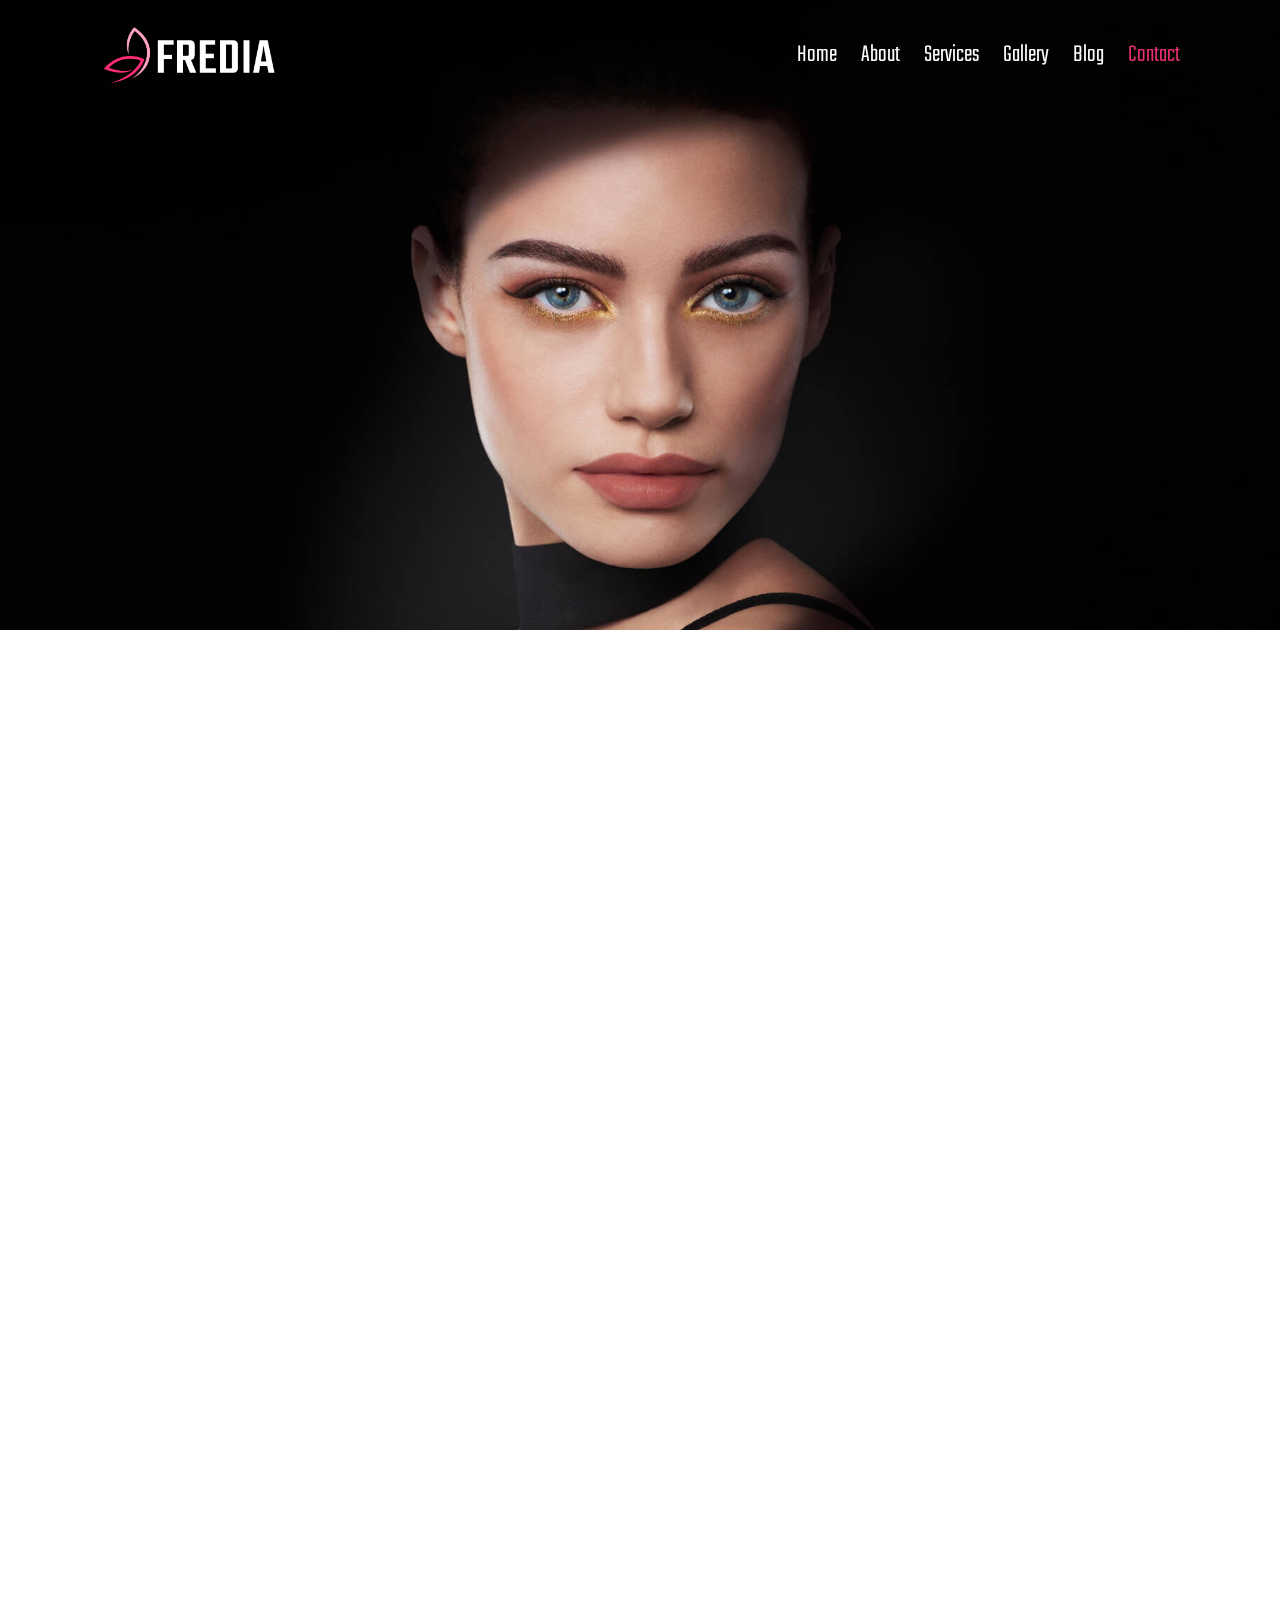
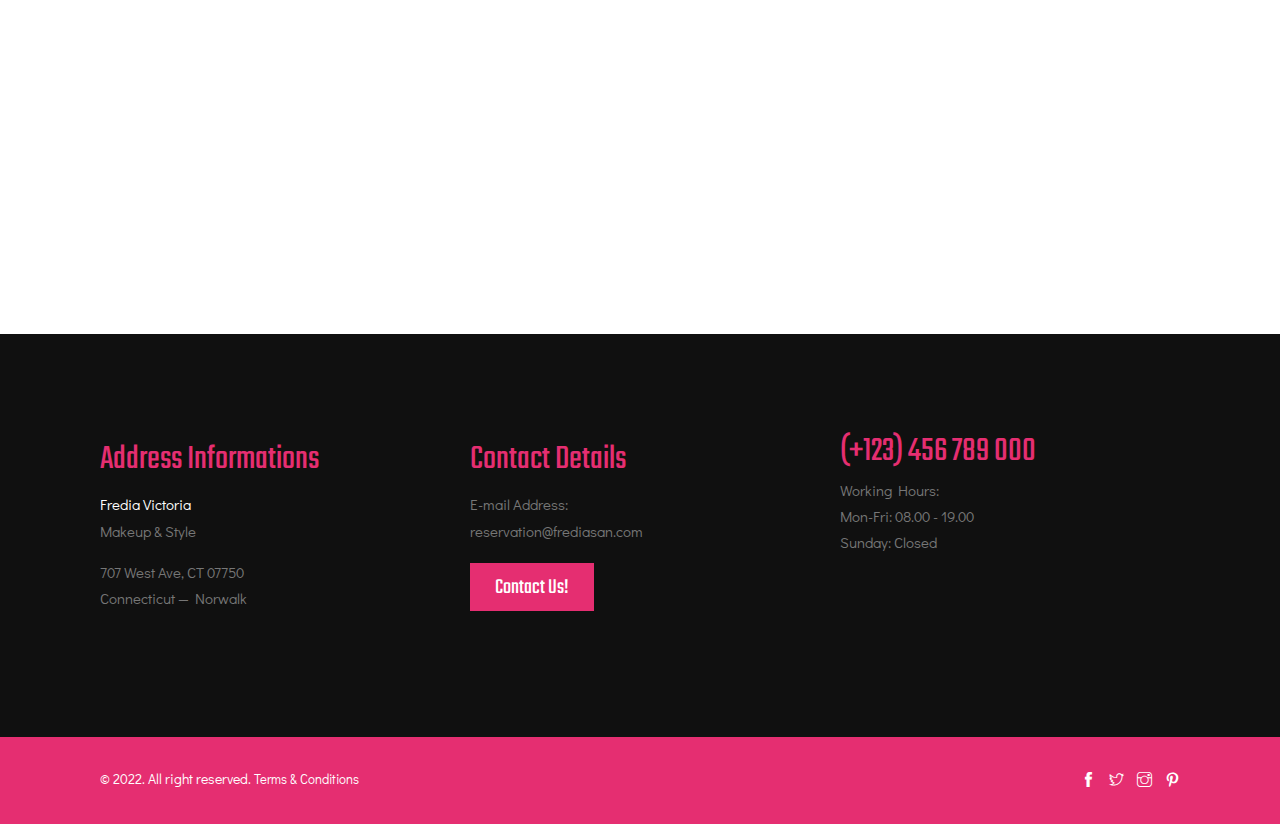
<file: contact.html>
<!DOCTYPE html>
<html lang="en">


<!-- Mirrored from duruthemes.com/demo/html/fredia/light/contact.html by HTTrack Website Copier/3.x [XR&CO'2014], Fri, 23 Jun 2023 00:14:15 GMT -->
<head>
    <meta charset="utf-8">
    <meta http-equiv="X-UA-Compatible" content="IE=edge">
    <meta name="viewport" content="width=device-width, initial-scale=1">
    <link rel="icon" type="image/png" href="images/favicon.png" />
    <title>Fredia -  Makeup Artist, Model & Beauty Template</title>
    <link href="css/bootstrap.min.css" rel=stylesheet>
    <link href="css/animate.css" rel="stylesheet">
    <link href="css/themify-icons.css" rel="stylesheet">
    <link href="css/flaticon.css" rel="stylesheet">
    <link href="modules/owl-carousel/owl.carousel.min.css" rel="stylesheet">
    <link href="modules/owl-carousel/owl.theme.default.min.css" rel="stylesheet">
    <link href="modules/magnific-popup/magnific-popup.css" rel="stylesheet">
    <link href="modules/swiper/swiper.min.css" rel="stylesheet">
    <link href="css/style.css" rel="stylesheet">
    <!-- Global site tag (gtag.js) - Google Analytics -->
    <script async src="https://www.googletagmanager.com/gtag/js?id=UA-144098545-1"></script>
    <script>
      window.dataLayer = window.dataLayer || [];
      function gtag(){dataLayer.push(arguments);}
      gtag('js', new Date());
      gtag('config', 'UA-144098545-1');
    </script>
</head>

<body>
    <!-- Preloader -->
    <div id="fredia-page-loading" class="fredia-pageloading">
        <div class="fredia-pageloading-inner">
            <a class="fredia-pageloading" href="index.html"> <img src="images/logo-dark.png" alt=" "> </a>
        </div>
    </div>
    <!-- Header -->
    <header>
        <div class="fredia-header-navbar">
            <div class="container fredia-navbar-container">
                <div class="fredia-navigation-wrap fredia-start-header start-style">
                    <div class="container">
                        <div class="row">
                            <div class="col-md-12">
                                <nav class="navbar navbar-expand-md navbar-light">
                                    <!-- Logo -->
                                    <a class="navbar-brand" href="index.html"> <img src="images/logo.png" alt=""> </a>
                                    <!-- Menu -->
                                    <button class="navbar-toggler" type="button" data-toggle="collapse" data-target="#navbarSupportedContent" aria-controls="navbarSupportedContent" aria-expanded="false" aria-label="Toggle navigation"> <span class="navbar-toggler-icon"></span> </button>
                                    <div class="collapse navbar-collapse" id="navbarSupportedContent">
                                        <ul class="navbar-nav ml-auto py-4 py-md-0">
                                            <li class="nav-item pl-4 pl-md-0 ml-0 ml-md-4"> <a class="nav-link" href="index.html">Home</a></li>
                                            <li class="nav-item pl-4 pl-md-0 ml-0 ml-md-4"> <a class="nav-link" href="about.html">About</a></li>
                                            <li class="nav-item pl-4 pl-md-0 ml-0 ml-md-4"> <a class="nav-link" href="services.html">Services</a></li>
                                            <li class="nav-item pl-4 pl-md-0 ml-0 ml-md-4"> <a class="nav-link" href="gallery.html">Gallery</a></li>
                                            <li class="nav-item pl-4 pl-md-0 ml-0 ml-md-4"> <a class="nav-link" href="blog.html">Blog</a></li>
                                            <li class="nav-item pl-4 pl-md-0 ml-0 ml-md-4 active"> <a class="nav-link" href="contact.html">Contact</a> </li>
                                        </ul>
                                    </div>
                                </nav>
                            </div>
                        </div>
                    </div>
                </div>
            </div>
        </div>
    </header>
    <!-- Banner Title -->
    <div class="ready banner-padding bg-img bg-fixed valign" data-background="images/slider/02.jpg">
        <div class="container">
            <div class="row">
                <div class="col-md-12">
                    <div class="text-right">
                        <div class="title mt-60 animate-box" data-animate-effect="fadeInUp">
                            <h1 class="mb-0">Contact Us</h1> 
                            <h6>Address Informations</h6>
                        </div>
                    </div>
                </div>
            </div>
        </div>
    </div>
    <!-- Contact Info -->
    <div class="section-padding">
        <div class="container">
            <div class="row">
                <div class="col-md-12 animate-box" data-animate-effect="fadeInUp">
                    <span>Informations</span>
                    <h2>Contact Our Makeup Office</h2>
                </div>
            </div>
            <div class="row">
                <div class="col-md-12">
                    <div class="row mb-60">
                        <div class="col-md-2 animate-box" data-animate-effect="fadeInUp"> <span class="line-one"></span> </div>
                        <div class="col-md-4 mb-30 animate-box" data-animate-effect="fadeInUp">
                            <p>Getting married or interested in getting glam? Find out whether I'm available, enquire today!</p>
                            <p><b>Phone :</b> (+123) 456 789 000</p>
                            <p><b>eMail :</b> reservation@frediasan.com</p>
                            <p><b>Address :</b> 707 North West Ave, CT 07750 Connecticut Norwalk USA</p>
                        </div>
                        <div class="col-md-5 offset-md-1 animate-box" data-animate-effect="fadeInUp">
                            <h3>Quick appointment</h3>
                            <form method="post" class="contact__form" action="https://duruthemes.com/demo/html/fredia/light/mail.php">
                                <!-- Form message -->
                                <div class="row">
                                    <div class="col-12">
                                        <div class="alert alert-success contact__msg" style="display: none" role="alert">
                                            Your message was sent successfully.
                                        </div>
                                    </div>
                                </div>
                                <!-- Form elements -->
                                <div class="row">
                                    <div class="col-md-6 form-group">
                                        <input name="name" type="text" placeholder="Your Name *" required> 
                                    </div>
                                    <div class="col-md-6 form-group">
                                        <input name="email" type="email" placeholder="Your Email *" required> 
                                    </div>
                                    <div class="col-md-6 form-group">
                                        <input name="phone" type="text" placeholder="Your Number *" required> 
                                    </div>
                                    <div class="col-md-6 form-group">
                                        <input name="subject" type="text" placeholder="Subject *" required> 
                                    </div>
                                    <div class="col-md-12 form-group">
                                        <textarea name="message" id="message" cols="30" rows="4" placeholder="Message *" required></textarea>
                                    </div>
                                    <div class="col-md-12">
                                        <input name="submit" type="submit"  value="Send Message">
                                    </div>
                                </div>
                            </form>
                        </div>
                    </div>
                </div>
            </div>
            <div class="row">
                <div class="col-md-12 animate-box" data-animate-effect="fadeInUp">
                    <iframe src="https://www.google.com/maps/embed?pb=!1m18!1m12!1m3!1d13419.040333881774!2d-79.93218134282569!3d32.77209999120473!2m3!1f0!2f0!3f0!3m2!1i1024!2i768!4f13.1!3m3!1m2!1s0x88fe7a1ae84ff639%3A0xe5c782f71924a526!2s24%20King%20St%2C%20Charleston%2C%20SC%2029401%2C%20Amerika%20Birle%C5%9Fik%20Devletleri!5e0!3m2!1str!2str!4v1635894790855!5m2!1str!2str" width="100%" height="500" style="border:0;" allowfullscreen="" loading="lazy"></iframe>
                </div>
            </div>
        </div>
    </div>
    <!-- Footer -->
     <footer>
        <div class="container">
            <div class="footer-section">
                <div class="row">
                    <div class="col-md-4">
                        <h6>Address Informations</h6>
                        <p><b>Fredia Victoria</b> <br>Makeup & Style</p>
                        <p>707 West Ave, CT 07750<br>Connecticut — Norwalk</p>
                    </div>
                    <div class="col-md-4">
                        <h6>Contact Details</h6>
                        <p>E-mail Address:<br>reservation@frediasan.com</p>
                        <div class="btn-cont"><a href="#"><span>Contact Us!</span></a></div><br>
                    </div>
                    <div class="col-md-4">
                        <h1>(+123) 456 789 000</h1>
                        <p>Working Hours:<br>Mon-Fri: 08.00 - 19.00<br>Sunday: Closed</p>
                    </div>
                </div>
            </div>
        </div>
        <div class="sub-footer">
            <div class="container">
                <div class="row">
                    <div class="col-md-8">
                        <div class="text-left">
                            <p>© 2022. All right reserved. <a href="#">Terms &amp; Conditions</a></p>
                        </div>
                    </div>
                    <div class="col-md-4">
                        <div class="text-right">
                            <ul class="footer-social-link">
                                <li><a href="index.html#"><i class="ti-facebook"></i></a></li>
                                <li><a href="index.html#"><i class="ti-twitter"></i></a></li>
                                <li><a href="index.html#"><i class="ti-instagram"></i></a></li>
                                <li><a href="index.html#"><i class="ti-pinterest"></i></a></li>
                            </ul>
                        </div>
                    </div>
                </div>
            </div>
        </div>
    </footer>
    <!-- toTop -->
    <a href="#" class="totop">TOP</a>
    <!-- jQuery -->
    <script src="js/plugins/jquery-3.5.1.min.js"></script>
    <script src="js/plugins/bootstrap.min.js"></script>
    <script src="js/plugins/imagesloaded.pkgd.min.js"></script>
    <script src="js/plugins/jquery.isotope.v3.0.2.js"></script>
    <script src="js/plugins/modernizr-2.6.2.min.js"></script>
    <script src="js/plugins/jquery.waypoints.min.js"></script>
    <script src="modules/owl-carousel/owl.carousel.min.js"></script>
    <script src="modules/swiper/swiper.min.js"></script>
    <script src="modules/magnific-popup/jquery.magnific-popup.js"></script>
    <script src="modules/masonry/masonry.pkgd.min.js"></script>
    <script src="js/script.js"></script>
</body>

<!-- Mirrored from duruthemes.com/demo/html/fredia/light/contact.html by HTTrack Website Copier/3.x [XR&CO'2014], Fri, 23 Jun 2023 00:14:15 GMT -->
</html>
</file>
<file: css/themify-icons.css>
@font-face {
  font-family: "themify";
  src: url("../fonts/themify.eot");
  src: url("../fonts/themifyd41d.eot?#iefix") format("embedded-opentype"),
    url("../fonts/themify.woff") format("woff"),
    url("../fonts/themify.ttf") format("truetype"),
    url("../fonts/themify.svg") format("svg");
  font-weight: normal;
  font-style: normal;
}

[class^="ti-"],
[class*=" ti-"] {
  font-family: "themify";
  speak: none;
  font-style: normal;
  font-weight: normal;
  font-variant: normal;
  text-transform: none;
  line-height: 1;

  /* Better Font Rendering =========== */
  -webkit-font-smoothing: antialiased;
  -moz-osx-font-smoothing: grayscale;
}

.ti-wand:before {
  content: "\e600";
}
.ti-volume:before {
  content: "\e601";
}
.ti-user:before {
  content: "\e602";
}
.ti-unlock:before {
  content: "\e603";
}
.ti-unlink:before {
  content: "\e604";
}
.ti-trash:before {
  content: "\e605";
}
.ti-thought:before {
  content: "\e606";
}
.ti-target:before {
  content: "\e607";
}
.ti-tag:before {
  content: "\e608";
}
.ti-tablet:before {
  content: "\e609";
}
.ti-star:before {
  content: "\e60a";
}
.ti-spray:before {
  content: "\e60b";
}
.ti-signal:before {
  content: "\e60c";
}
.ti-shopping-cart:before {
  content: "\e60d";
}
.ti-shopping-cart-full:before {
  content: "\e60e";
}
.ti-settings:before {
  content: "\e60f";
}
.ti-search:before {
  content: "\e610";
}
.ti-zoom-in:before {
  content: "\e611";
}
.ti-zoom-out:before {
  content: "\e612";
}
.ti-cut:before {
  content: "\e613";
}
.ti-ruler:before {
  content: "\e614";
}
.ti-ruler-pencil:before {
  content: "\e615";
}
.ti-ruler-alt:before {
  content: "\e616";
}
.ti-bookmark:before {
  content: "\e617";
}
.ti-bookmark-alt:before {
  content: "\e618";
}
.ti-reload:before {
  content: "\e619";
}
.ti-plus:before {
  content: "\e61a";
}
.ti-pin:before {
  content: "\e61b";
}
.ti-pencil:before {
  content: "\e61c";
}
.ti-pencil-alt:before {
  content: "\e61d";
}
.ti-paint-roller:before {
  content: "\e61e";
}
.ti-paint-bucket:before {
  content: "\e61f";
}
.ti-na:before {
  content: "\e620";
}
.ti-mobile:before {
  content: "\e621";
}
.ti-minus:before {
  content: "\e622";
}
.ti-medall:before {
  content: "\e623";
}
.ti-medall-alt:before {
  content: "\e624";
}
.ti-marker:before {
  content: "\e625";
}
.ti-marker-alt:before {
  content: "\e626";
}
.ti-arrow-up:before {
  content: "\e627";
}
.ti-arrow-right:before {
  content: "\e628";
}
.ti-arrow-left:before {
  content: "\e629";
}
.ti-arrow-down:before {
  content: "\e62a";
}
.ti-lock:before {
  content: "\e62b";
}
.ti-location-arrow:before {
  content: "\e62c";
}
.ti-link:before {
  content: "\e62d";
}
.ti-layout:before {
  content: "\e62e";
}
.ti-layers:before {
  content: "\e62f";
}
.ti-layers-alt:before {
  content: "\e630";
}
.ti-key:before {
  content: "\e631";
}
.ti-import:before {
  content: "\e632";
}
.ti-image:before {
  content: "\e633";
}
.ti-heart:before {
  content: "\e634";
}
.ti-heart-broken:before {
  content: "\e635";
}
.ti-hand-stop:before {
  content: "\e636";
}
.ti-hand-open:before {
  content: "\e637";
}
.ti-hand-drag:before {
  content: "\e638";
}
.ti-folder:before {
  content: "\e639";
}
.ti-flag:before {
  content: "\e63a";
}
.ti-flag-alt:before {
  content: "\e63b";
}
.ti-flag-alt-2:before {
  content: "\e63c";
}
.ti-eye:before {
  content: "\e63d";
}
.ti-export:before {
  content: "\e63e";
}
.ti-exchange-vertical:before {
  content: "\e63f";
}
.ti-desktop:before {
  content: "\e640";
}
.ti-cup:before {
  content: "\e641";
}
.ti-crown:before {
  content: "\e642";
}
.ti-comments:before {
  content: "\e643";
}
.ti-comment:before {
  content: "\e644";
}
.ti-comment-alt:before {
  content: "\e645";
}
.ti-close:before {
  content: "\e646";
}
.ti-clip:before {
  content: "\e647";
}
.ti-angle-up:before {
  content: "\e648";
}
.ti-angle-right:before {
  content: "\e649";
}
.ti-angle-left:before {
  content: "\e64a";
}
.ti-angle-down:before {
  content: "\e64b";
}
.ti-check:before {
  content: "\e64c";
}
.ti-check-box:before {
  content: "\e64d";
}
.ti-camera:before {
  content: "\e64e";
}
.ti-announcement:before {
  content: "\e64f";
}
.ti-brush:before {
  content: "\e650";
}
.ti-briefcase:before {
  content: "\e651";
}
.ti-bolt:before {
  content: "\e652";
}
.ti-bolt-alt:before {
  content: "\e653";
}
.ti-blackboard:before {
  content: "\e654";
}
.ti-bag:before {
  content: "\e655";
}
.ti-move:before {
  content: "\e656";
}
.ti-arrows-vertical:before {
  content: "\e657";
}
.ti-arrows-horizontal:before {
  content: "\e658";
}
.ti-fullscreen:before {
  content: "\e659";
}
.ti-arrow-top-right:before {
  content: "\e65a";
}
.ti-arrow-top-left:before {
  content: "\e65b";
}
.ti-arrow-circle-up:before {
  content: "\e65c";
}
.ti-arrow-circle-right:before {
  content: "\e65d";
}
.ti-arrow-circle-left:before {
  content: "\e65e";
}
.ti-arrow-circle-down:before {
  content: "\e65f";
}
.ti-angle-double-up:before {
  content: "\e660";
}
.ti-angle-double-right:before {
  content: "\e661";
}
.ti-angle-double-left:before {
  content: "\e662";
}
.ti-angle-double-down:before {
  content: "\e663";
}
.ti-zip:before {
  content: "\e664";
}
.ti-world:before {
  content: "\e665";
}
.ti-wheelchair:before {
  content: "\e666";
}
.ti-view-list:before {
  content: "\e667";
}
.ti-view-list-alt:before {
  content: "\e668";
}
.ti-view-grid:before {
  content: "\e669";
}
.ti-uppercase:before {
  content: "\e66a";
}
.ti-upload:before {
  content: "\e66b";
}
.ti-underline:before {
  content: "\e66c";
}
.ti-truck:before {
  content: "\e66d";
}
.ti-timer:before {
  content: "\e66e";
}
.ti-ticket:before {
  content: "\e66f";
}
.ti-thumb-up:before {
  content: "\e670";
}
.ti-thumb-down:before {
  content: "\e671";
}
.ti-text:before {
  content: "\e672";
}
.ti-stats-up:before {
  content: "\e673";
}
.ti-stats-down:before {
  content: "\e674";
}
.ti-split-v:before {
  content: "\e675";
}
.ti-split-h:before {
  content: "\e676";
}
.ti-smallcap:before {
  content: "\e677";
}
.ti-shine:before {
  content: "\e678";
}
.ti-shift-right:before {
  content: "\e679";
}
.ti-shift-left:before {
  content: "\e67a";
}
.ti-shield:before {
  content: "\e67b";
}
.ti-notepad:before {
  content: "\e67c";
}
.ti-server:before {
  content: "\e67d";
}
.ti-quote-right:before {
  content: "\e67e";
}
.ti-quote-left:before {
  content: "\e67f";
}
.ti-pulse:before {
  content: "\e680";
}
.ti-printer:before {
  content: "\e681";
}
.ti-power-off:before {
  content: "\e682";
}
.ti-plug:before {
  content: "\e683";
}
.ti-pie-chart:before {
  content: "\e684";
}
.ti-paragraph:before {
  content: "\e685";
}
.ti-panel:before {
  content: "\e686";
}
.ti-package:before {
  content: "\e687";
}
.ti-music:before {
  content: "\e688";
}
.ti-music-alt:before {
  content: "\e689";
}
.ti-mouse:before {
  content: "\e68a";
}
.ti-mouse-alt:before {
  content: "\e68b";
}
.ti-money:before {
  content: "\e68c";
}
.ti-microphone:before {
  content: "\e68d";
}
.ti-menu:before {
  content: "\e68e";
}
.ti-menu-alt:before {
  content: "\e68f";
}
.ti-map:before {
  content: "\e690";
}
.ti-map-alt:before {
  content: "\e691";
}
.ti-loop:before {
  content: "\e692";
}
.ti-location-pin:before {
  content: "\e693";
}
.ti-list:before {
  content: "\e694";
}
.ti-light-bulb:before {
  content: "\e695";
}
.ti-Italic:before {
  content: "\e696";
}
.ti-info:before {
  content: "\e697";
}
.ti-infinite:before {
  content: "\e698";
}
.ti-id-badge:before {
  content: "\e699";
}
.ti-hummer:before {
  content: "\e69a";
}
.ti-home:before {
  content: "\e69b";
}
.ti-help:before {
  content: "\e69c";
}
.ti-headphone:before {
  content: "\e69d";
}
.ti-harddrives:before {
  content: "\e69e";
}
.ti-harddrive:before {
  content: "\e69f";
}
.ti-gift:before {
  content: "\e6a0";
}
.ti-game:before {
  content: "\e6a1";
}
.ti-filter:before {
  content: "\e6a2";
}
.ti-files:before {
  content: "\e6a3";
}
.ti-file:before {
  content: "\e6a4";
}
.ti-eraser:before {
  content: "\e6a5";
}
.ti-envelope:before {
  content: "\e6a6";
}
.ti-download:before {
  content: "\e6a7";
}
.ti-direction:before {
  content: "\e6a8";
}
.ti-direction-alt:before {
  content: "\e6a9";
}
.ti-dashboard:before {
  content: "\e6aa";
}
.ti-control-stop:before {
  content: "\e6ab";
}
.ti-control-shuffle:before {
  content: "\e6ac";
}
.ti-control-play:before {
  content: "\e6ad";
}
.ti-control-pause:before {
  content: "\e6ae";
}
.ti-control-forward:before {
  content: "\e6af";
}
.ti-control-backward:before {
  content: "\e6b0";
}
.ti-cloud:before {
  content: "\e6b1";
}
.ti-cloud-up:before {
  content: "\e6b2";
}
.ti-cloud-down:before {
  content: "\e6b3";
}
.ti-clipboard:before {
  content: "\e6b4";
}
.ti-car:before {
  content: "\e6b5";
}
.ti-calendar:before {
  content: "\e6b6";
}
.ti-book:before {
  content: "\e6b7";
}
.ti-bell:before {
  content: "\e6b8";
}
.ti-basketball:before {
  content: "\e6b9";
}
.ti-bar-chart:before {
  content: "\e6ba";
}
.ti-bar-chart-alt:before {
  content: "\e6bb";
}
.ti-back-right:before {
  content: "\e6bc";
}
.ti-back-left:before {
  content: "\e6bd";
}
.ti-arrows-corner:before {
  content: "\e6be";
}
.ti-archive:before {
  content: "\e6bf";
}
.ti-anchor:before {
  content: "\e6c0";
}
.ti-align-right:before {
  content: "\e6c1";
}
.ti-align-left:before {
  content: "\e6c2";
}
.ti-align-justify:before {
  content: "\e6c3";
}
.ti-align-center:before {
  content: "\e6c4";
}
.ti-alert:before {
  content: "\e6c5";
}
.ti-alarm-clock:before {
  content: "\e6c6";
}
.ti-agenda:before {
  content: "\e6c7";
}
.ti-write:before {
  content: "\e6c8";
}
.ti-window:before {
  content: "\e6c9";
}
.ti-widgetized:before {
  content: "\e6ca";
}
.ti-widget:before {
  content: "\e6cb";
}
.ti-widget-alt:before {
  content: "\e6cc";
}
.ti-wallet:before {
  content: "\e6cd";
}
.ti-video-clapper:before {
  content: "\e6ce";
}
.ti-video-camera:before {
  content: "\e6cf";
}
.ti-vector:before {
  content: "\e6d0";
}
.ti-themify-logo:before {
  content: "\e6d1";
}
.ti-themify-favicon:before {
  content: "\e6d2";
}
.ti-themify-favicon-alt:before {
  content: "\e6d3";
}
.ti-support:before {
  content: "\e6d4";
}
.ti-stamp:before {
  content: "\e6d5";
}
.ti-split-v-alt:before {
  content: "\e6d6";
}
.ti-slice:before {
  content: "\e6d7";
}
.ti-shortcode:before {
  content: "\e6d8";
}
.ti-shift-right-alt:before {
  content: "\e6d9";
}
.ti-shift-left-alt:before {
  content: "\e6da";
}
.ti-ruler-alt-2:before {
  content: "\e6db";
}
.ti-receipt:before {
  content: "\e6dc";
}
.ti-pin2:before {
  content: "\e6dd";
}
.ti-pin-alt:before {
  content: "\e6de";
}
.ti-pencil-alt2:before {
  content: "\e6df";
}
.ti-palette:before {
  content: "\e6e0";
}
.ti-more:before {
  content: "\e6e1";
}
.ti-more-alt:before {
  content: "\e6e2";
}
.ti-microphone-alt:before {
  content: "\e6e3";
}
.ti-magnet:before {
  content: "\e6e4";
}
.ti-line-double:before {
  content: "\e6e5";
}
.ti-line-dotted:before {
  content: "\e6e6";
}
.ti-line-dashed:before {
  content: "\e6e7";
}
.ti-layout-width-full:before {
  content: "\e6e8";
}
.ti-layout-width-default:before {
  content: "\e6e9";
}
.ti-layout-width-default-alt:before {
  content: "\e6ea";
}
.ti-layout-tab:before {
  content: "\e6eb";
}
.ti-layout-tab-window:before {
  content: "\e6ec";
}
.ti-layout-tab-v:before {
  content: "\e6ed";
}
.ti-layout-tab-min:before {
  content: "\e6ee";
}
.ti-layout-slider:before {
  content: "\e6ef";
}
.ti-layout-slider-alt:before {
  content: "\e6f0";
}
.ti-layout-sidebar-right:before {
  content: "\e6f1";
}
.ti-layout-sidebar-none:before {
  content: "\e6f2";
}
.ti-layout-sidebar-left:before {
  content: "\e6f3";
}
.ti-layout-placeholder:before {
  content: "\e6f4";
}
.ti-layout-menu:before {
  content: "\e6f5";
}
.ti-layout-menu-v:before {
  content: "\e6f6";
}
.ti-layout-menu-separated:before {
  content: "\e6f7";
}
.ti-layout-menu-full:before {
  content: "\e6f8";
}
.ti-layout-media-right-alt:before {
  content: "\e6f9";
}
.ti-layout-media-right:before {
  content: "\e6fa";
}
.ti-layout-media-overlay:before {
  content: "\e6fb";
}
.ti-layout-media-overlay-alt:before {
  content: "\e6fc";
}
.ti-layout-media-overlay-alt-2:before {
  content: "\e6fd";
}
.ti-layout-media-left-alt:before {
  content: "\e6fe";
}
.ti-layout-media-left:before {
  content: "\e6ff";
}
.ti-layout-media-center-alt:before {
  content: "\e700";
}
.ti-layout-media-center:before {
  content: "\e701";
}
.ti-layout-list-thumb:before {
  content: "\e702";
}
.ti-layout-list-thumb-alt:before {
  content: "\e703";
}
.ti-layout-list-post:before {
  content: "\e704";
}
.ti-layout-list-large-image:before {
  content: "\e705";
}
.ti-layout-line-solid:before {
  content: "\e706";
}
.ti-layout-grid4:before {
  content: "\e707";
}
.ti-layout-grid3:before {
  content: "\e708";
}
.ti-layout-grid2:before {
  content: "\e709";
}
.ti-layout-grid2-thumb:before {
  content: "\e70a";
}
.ti-layout-cta-right:before {
  content: "\e70b";
}
.ti-layout-cta-left:before {
  content: "\e70c";
}
.ti-layout-cta-center:before {
  content: "\e70d";
}
.ti-layout-cta-btn-right:before {
  content: "\e70e";
}
.ti-layout-cta-btn-left:before {
  content: "\e70f";
}
.ti-layout-column4:before {
  content: "\e710";
}
.ti-layout-column3:before {
  content: "\e711";
}
.ti-layout-column2:before {
  content: "\e712";
}
.ti-layout-accordion-separated:before {
  content: "\e713";
}
.ti-layout-accordion-merged:before {
  content: "\e714";
}
.ti-layout-accordion-list:before {
  content: "\e715";
}
.ti-ink-pen:before {
  content: "\e716";
}
.ti-info-alt:before {
  content: "\e717";
}
.ti-help-alt:before {
  content: "\e718";
}
.ti-headphone-alt:before {
  content: "\e719";
}
.ti-hand-point-up:before {
  content: "\e71a";
}
.ti-hand-point-right:before {
  content: "\e71b";
}
.ti-hand-point-left:before {
  content: "\e71c";
}
.ti-hand-point-down:before {
  content: "\e71d";
}
.ti-gallery:before {
  content: "\e71e";
}
.ti-face-smile:before {
  content: "\e71f";
}
.ti-face-sad:before {
  content: "\e720";
}
.ti-credit-card:before {
  content: "\e721";
}
.ti-control-skip-forward:before {
  content: "\e722";
}
.ti-control-skip-backward:before {
  content: "\e723";
}
.ti-control-record:before {
  content: "\e724";
}
.ti-control-eject:before {
  content: "\e725";
}
.ti-comments-smiley:before {
  content: "\e726";
}
.ti-brush-alt:before {
  content: "\e727";
}
.ti-youtube:before {
  content: "\e728";
}
.ti-vimeo:before {
  content: "\e729";
}
.ti-twitter:before {
  content: "\e72a";
}
.ti-time:before {
  content: "\e72b";
}
.ti-tumblr:before {
  content: "\e72c";
}
.ti-skype:before {
  content: "\e72d";
}
.ti-share:before {
  content: "\e72e";
}
.ti-share-alt:before {
  content: "\e72f";
}
.ti-rocket:before {
  content: "\e730";
}
.ti-pinterest:before {
  content: "\e731";
}
.ti-new-window:before {
  content: "\e732";
}
.ti-microsoft:before {
  content: "\e733";
}
.ti-list-ol:before {
  content: "\e734";
}
.ti-linkedin:before {
  content: "\e735";
}
.ti-layout-sidebar-2:before {
  content: "\e736";
}
.ti-layout-grid4-alt:before {
  content: "\e737";
}
.ti-layout-grid3-alt:before {
  content: "\e738";
}
.ti-layout-grid2-alt:before {
  content: "\e739";
}
.ti-layout-column4-alt:before {
  content: "\e73a";
}
.ti-layout-column3-alt:before {
  content: "\e73b";
}
.ti-layout-column2-alt:before {
  content: "\e73c";
}
.ti-instagram:before {
  content: "\e73d";
}
.ti-google:before {
  content: "\e73e";
}
.ti-github:before {
  content: "\e73f";
}
.ti-flickr:before {
  content: "\e740";
}
.ti-facebook:before {
  content: "\e741";
}
.ti-dropbox:before {
  content: "\e742";
}
.ti-dribbble:before {
  content: "\e743";
}
.ti-apple:before {
  content: "\e744";
}
.ti-android:before {
  content: "\e745";
}
.ti-save:before {
  content: "\e746";
}
.ti-save-alt:before {
  content: "\e747";
}
.ti-yahoo:before {
  content: "\e748";
}
.ti-wordpress:before {
  content: "\e749";
}
.ti-vimeo-alt:before {
  content: "\e74a";
}
.ti-twitter-alt:before {
  content: "\e74b";
}
.ti-tumblr-alt:before {
  content: "\e74c";
}
.ti-trello:before {
  content: "\e74d";
}
.ti-stack-overflow:before {
  content: "\e74e";
}
.ti-soundcloud:before {
  content: "\e74f";
}
.ti-sharethis:before {
  content: "\e750";
}
.ti-sharethis-alt:before {
  content: "\e751";
}
.ti-reddit:before {
  content: "\e752";
}
.ti-pinterest-alt:before {
  content: "\e753";
}
.ti-microsoft-alt:before {
  content: "\e754";
}
.ti-linux:before {
  content: "\e755";
}
.ti-jsfiddle:before {
  content: "\e756";
}
.ti-joomla:before {
  content: "\e757";
}
.ti-html5:before {
  content: "\e758";
}
.ti-flickr-alt:before {
  content: "\e759";
}
.ti-email:before {
  content: "\e75a";
}
.ti-drupal:before {
  content: "\e75b";
}
.ti-dropbox-alt:before {
  content: "\e75c";
}
.ti-css3:before {
  content: "\e75d";
}
.ti-rss:before {
  content: "\e75e";
}
.ti-rss-alt:before {
  content: "\e75f";
}
</file>
<file: css/flaticon.css>
/*
  	Flaticon icon font: Flaticon
  	Creation date: 13/07/2018 08:37
  	*/

@font-face {
  font-family: "Flaticon";
  src: url("../fonts/Flaticon.eot");
  src: url("../fonts/Flaticond41d.eot?#iefix") format("embedded-opentype"),
       url("../fonts/Flaticon.woff") format("woff"),
       url("../fonts/Flaticon.ttf") format("truetype"),
       url("../fonts/Flaticon.svg#Flaticon") format("svg");
  font-weight: normal;
  font-style: normal;
}

@media screen and (-webkit-min-device-pixel-ratio:0) {
  @font-face {
    font-family: "Flaticon";
    src: url("../fonts/Flaticon.svg#Flaticon") format("svg");
  }
}

[class^="flaticon-"]:before, [class*=" flaticon-"]:before,
[class^="flaticon-"]:after, [class*=" flaticon-"]:after {   
  font-family: Flaticon;
font-style: normal;
}

.flaticon-001-makeup-6:before { content: "\f100"; }
.flaticon-002-eyeliner:before { content: "\f101"; }
.flaticon-003-cotton-1:before { content: "\f102"; }
.flaticon-004-perfume:before { content: "\f103"; }
.flaticon-005-cream-2:before { content: "\f104"; }
.flaticon-006-powder-4:before { content: "\f105"; }
.flaticon-007-mascara-4:before { content: "\f106"; }
.flaticon-008-box:before { content: "\f107"; }
.flaticon-009-makeup-5:before { content: "\f108"; }
.flaticon-010-powder-3:before { content: "\f109"; }
.flaticon-011-spray:before { content: "\f10a"; }
.flaticon-012-eye-shadow-1:before { content: "\f10b"; }
.flaticon-013-facial-mask-1:before { content: "\f10c"; }
.flaticon-014-brushes:before { content: "\f10d"; }
.flaticon-015-facial-mask:before { content: "\f10e"; }
.flaticon-016-woman:before { content: "\f10f"; }
.flaticon-017-soap:before { content: "\f110"; }
.flaticon-018-scissors:before { content: "\f111"; }
.flaticon-019-mascara-3:before { content: "\f112"; }
.flaticon-020-mirror:before { content: "\f113"; }
.flaticon-021-liner-1:before { content: "\f114"; }
.flaticon-022-eyelashes-curler:before { content: "\f115"; }
.flaticon-023-mascara-2:before { content: "\f116"; }
.flaticon-024-makeup-4:before { content: "\f117"; }
.flaticon-025-makeup-3:before { content: "\f118"; }
.flaticon-026-blush-1:before { content: "\f119"; }
.flaticon-027-eye:before { content: "\f11a"; }
.flaticon-028-mascara-1:before { content: "\f11b"; }
.flaticon-029-brush:before { content: "\f11c"; }
.flaticon-030-cream-1:before { content: "\f11d"; }
.flaticon-031-powder-2:before { content: "\f11e"; }
.flaticon-032-makeup-2:before { content: "\f11f"; }
.flaticon-033-lipstick-1:before { content: "\f120"; }
.flaticon-034-eyebrow:before { content: "\f121"; }
.flaticon-035-makeup-1:before { content: "\f122"; }
.flaticon-036-mascara:before { content: "\f123"; }
.flaticon-037-dressing-table:before { content: "\f124"; }
.flaticon-038-powder-1:before { content: "\f125"; }
.flaticon-039-make-up:before { content: "\f126"; }
.flaticon-040-eye-shadow:before { content: "\f127"; }
.flaticon-041-lipstick:before { content: "\f128"; }
.flaticon-042-lips:before { content: "\f129"; }
.flaticon-043-eyelashes:before { content: "\f12a"; }
.flaticon-044-blush:before { content: "\f12b"; }
.flaticon-045-eyelid:before { content: "\f12c"; }
.flaticon-046-cotton:before { content: "\f12d"; }
.flaticon-047-cream:before { content: "\f12e"; }
.flaticon-048-makeup:before { content: "\f12f"; }
.flaticon-049-liner:before { content: "\f130"; }
.flaticon-050-powder:before { content: "\f131"; }
</file>
<file: css/style.css>
/*------------------------------------------------------------------
[Table of contents]
01. Fonts settings
02. Default style
03. Preloader style
04. Owl Carousel custom style 
05. Navigation style
06. Homepage slider 
07. About style
08. Team style
09. Awards style
10. Services style 1 (with icon)
11. Services style 2 (with images)
12. Testimonials style
13. Price style
14. Gallery style
15. Homepage Blog style
16. Blog style
17. Post style
18. Button style
19. Contact style
20. toTop style
21. Footer style
22. Media Query (Responsive)
-------------------------------------------------------------------*/

/* ======= Fonts settings (use Google Font) ======= */
@import url("https://fonts.googleapis.com/css2?family=Didact+Gothic&family=Long+Cang&family=Teko:wght@300;400;500;600&display=swap");

/* ======= Default styles ======= */

html,
body {
  -moz-osx-font-smoothing: grayscale;
  -webkit-font-smoothing: antialiased;
  -moz-font-smoothing: antialiased;
  font-smoothing: antialiased;
}

body {
  font-family: "Didact Gothic", sans-serif;
  color: #777;
  font-size: 15px;
  line-height: 1.75em;
  font-weight: 400;
  position: relative;
}
/*** typography ***/
/* headings */
h1 {
  font-size: 60px;
  line-height: 1em;
  font-weight: 400;
  font-family: "Teko", sans-serif;
  color: #101010;
}
h2 {
  font-size: 45px;
}
h2,
h3,
h4,
h5,
h6 {
  line-height: 1.5em;
  font-weight: 400;
  font-family: "Teko", sans-serif;
  color: #101010;
  margin-bottom: 15px;
}
p {
  font-family: "Didact Gothic", sans-serif;
  font-size: 15px;
  line-height: 1.75em;
  margin: 0 0 15px;
  color: #777;
}
b,
strong {
  font-weight: 400;
  color: #e52e71;
}
a {
  color: #777;
}
a:hover {
  text-decoration: none;
  color: #e52e71;
}
a:link {
  text-decoration: none;
}
a:focus {
  outline: none;
}
img {
  width: 100%;
  height: auto;
}
img {
  -webkit-transition: all 0.5s;
  -o-transition: all 0.5s;
  transition: all 0.5s;
  color: #101010;
}
/* lists */
ul {
  list-style-type: none;
}

/* Important */
.o-hidden {
  overflow: hidden;
}
.position-re {
  position: relative;
}
.full-width {
  width: 100%;
}
.bg-img {
  background-size: cover;
  background-repeat: no-repeat;
}
.bg-fixed {
  background-attachment: fixed;
}
.pattern {
  background-repeat: repeat;
  background-size: auto;
}
.bold {
  font-weight: 400;
}
.count {
  font-family: "Teko", sans-serif;
}
.valign {
  display: -webkit-box;
  display: -ms-flexbox;
  display: flex;
  -webkit-box-align: center;
  -ms-flex-align: center;
  align-items: center;
}
.v-middle {
  position: absolute;
  width: 100%;
  top: 50%;
  left: 0;
  -webkit-transform: translate(0%, -50%);
  transform: translate(0%, -50%);
}
button,
input,
optgroup,
select,
textarea {
  font-family: "Teko", sans-serif;
}
input[type="password"]:focus,
input[type="email"]:focus,
input[type="text"]:focus,
input[type="file"]:focus,
input[type="radio"]:focus,
input[type="checkbox"]:focus,
textarea:focus {
  outline: none;
}
input[type="password"],
input[type="email"],
input[type="text"],
input[type="file"],
textarea {
  max-width: 100%;
  margin-bottom: 15px;
  border-color: #ececec;
  padding: 18px 10px 10px;
  height: auto;
  background-color: transparent;
  -webkit-box-shadow: none;
  box-shadow: none;
  border-width: 0 0 1px;
  border-style: solid;
  display: block;
  width: 100%;
  font-family: "Didact Gothic", sans-serif;
  font-size: 15px;
  line-height: 1.5em;
  font-weight: 400;
  color: #777;
  background-image: none;
  border-bottom: 1px solid rgba(0, 0, 0, 0.1);
  border-color: ease-in-out 0.15s, box-shadow ease-in-out 0.15s;
}
input:focus,
textarea:focus {
  border-bottom-width: 1px;
  border-color: #e52e71;
}
input[type="submit"],
input[type="reset"],
input[type="button"],
button {
  text-shadow: none;
  padding: 9px 24px 6px 24px;
  -webkit-box-shadow: none;
  box-shadow: none;
  line-height: 1.75em;
  font-size: 20px;
  font-weight: 400;
  border-style: solid;
  color: #fff;
  border-width: 0;
  -webkit-transition: background-color 0.15s ease-out;
  transition: background-color 0.15s ease-out;
  background-color: #e52e71;
  margin: 3px 0;
  outline: none;
}
input[type="submit"]:hover,
input[type="reset"]:hover,
input[type="button"]:hover,
button:hover {
  background: #e52e71;
  outline: none;
}
input[type="radio"],
input[type="checkbox"] {
  display: inline;
}

.alert-success {
  background: transparent;
  color: #777;
  border: 1px solid #e52e71;
  border-radius: 0px;
}
/* Placeholder */
::-webkit-input-placeholder {
  color: #777;
}
:-moz-placeholder {
  color: #777;
}
::-moz-placeholder {
  color: #777;
  opacity: 1;
}
:-ms-input-placeholder {
  color: #777;
}

select {
  padding: 10px;
  border-radius: 5px;
}
table,
th,
tr,
td {
  border: 1px solid #101010;
}
th,
tr,
td {
  padding: 10px;
}
/* Important */
.container {
  padding-right: 30px;
  padding-left: 30px;
}
.js .animate-box {
  opacity: 0;
}
.section-padding {
  position: relative;
  padding: 90px 0;
}
.section-padding span {
  font-size: 30px;
  line-height: 1.5em;
  color: #e52e71;
  font-weight: 400;
  font-family: "Long Cang", cursive;
}
.banner-padding {
  height: 70vh;
  background-position: center center;
}

.banner-padding h1 {
  color: #e52e71;
  font-size: 80px;
  text-transform: uppercase;
  letter-spacing: 1px;
  line-height: 1em;
}

.banner-padding h6 {
  color: #fff;
  font-size: 25px;
  font-family: "Long Cang", cursive;
  line-height: 1em;
}

.img-grayscale img {
  -webkit-filter: grayscale(60%);
  -webkit-transition: 0.4s ease-in-out;
  -moz-filter: grayscale(60%);
  -moz-transition: 0.4s ease-in-out;
  -o-filter: grayscale(60%);
  -o-transition: 0.4s ease-in-out;
}
.img-grayscale:hover img {
  -webkit-filter: grayscale(0%);
  -moz-filter: grayscale(0%);
  -o-filter: grayscale(0%);
}
.o-hidden {
  overflow: hidden;
}
.position-re {
  position: relative;
}
.full-width {
  width: 100% !important;
  padding-right: 15px;
  padding-left: 15px;
  margin-right: auto;
  margin-left: auto;
}
.bg-img {
  background-size: cover;
  background-repeat: no-repeat;
  background-position: center center;
  -webkit-background-size: cover;
  -moz-background-size: cover;
  -o-background-size: cover;
}
.bg-fixed {
  background-attachment: fixed;
}
.bg-gray {
  background: #fdf2f5;
}
.bg-light {
  background-color: #fff !important;
}
.mt-15 {
  margin-top: 15px;
}
.mt-30 {
  margin-top: 30px;
}
.mt-60 {
  margin-top: 60px;
}
.mt-100 {
  margin-top: 100px;
}
.mb-15 {
  margin-bottom: 15px;
}
.mb-30 {
  margin-bottom: 30px;
}
.mb-60 {
  margin-bottom: 60px;
}
.mb-100 {
  margin-bottom: 100px;
}
.pt-120 {
  padding-top: 120px;
}
.pt-140 {
  padding-top: 140px;
}
.line-one {
  -webkit-box-flex: 1;
  flex: 1 0;
  height: 1px;
  background-color: #e52e71;
  display: -webkit-box;
  display: flex;
  margin-top: 13px;
}
@media (max-width: 768px) {
  .line-one {
    display: none;
  }
}

/* ======= Preloader ======= */
.fredia-pageloading {
  color: #101010;
  position: fixed;
  width: 100%;
  height: 100%;
  top: 0;
  left: 0;
  z-index: 999999;
  display: -webkit-box;
  display: -webkit-flex;
  display: -ms-flexbox;
  display: flex;
  -webkit-box-align: center;
  -webkit-align-items: center;
  -ms-flex-align: center;
  align-items: center;
  -webkit-box-pack: center;
  -webkit-justify-content: center;
  -ms-flex-pack: center;
  justify-content: center;
  -webkit-user-select: none;
  -moz-user-select: none;
  -ms-user-select: none;
  user-select: none;
  background-color: #fff;
}
@-webkit-keyframes preloader-breath-img {
  from {
    opacity: 0.2;
  }

  to {
    opacity: 1;
  }
}
@keyframes preloader-breath-img {
  from {
    opacity: 0.2;
  }

  to {
    opacity: 1;
  }
}
.fredia-pageloading .fredia-pageloading-inner {
  -webkit-animation-name: preloader-breath-img;
  animation-name: preloader-breath-img;
  -webkit-animation-duration: 1800ms;
  animation-duration: 1800ms;
  -webkit-animation-delay: 200ms;
  animation-delay: 200ms;
  -webkit-animation-timing-function: cubic-bezier(0.73, 0.005, 0.42, 1.005);
  animation-timing-function: cubic-bezier(0.73, 0.005, 0.42, 1.005);
  -webkit-animation-iteration-count: infinite;
  animation-iteration-count: infinite;
  -webkit-animation-direction: alternate;
  animation-direction: alternate;
}
.fredia-pageloading img {
  height: 60px;
  width: auto;
  display: block;
  -webkit-transition: all 0.3s ease-out;
  transition: all 0.3s ease-out;
}

/* ======= Owl Carousel custom style ======= */
.owl-theme .owl-nav.disabled + .owl-dots {
  margin-top: 0px;
  line-height: 0.7;
  position: relative;
}
.owl-theme .owl-dots .owl-dot span {
  width: 6px;
  height: 6px;
  margin: 0 2px;
  border-radius: 50%;
  background: #fff;
  border: 1px solid #fff;
}
.owl-theme .owl-dots .owl-dot.active span,
.owl-theme .owl-dots .owl-dot:hover span {
  background: #e52e71;
  border: 1px solid #e52e71;
}
.owl-theme .owl-nav [class*="owl-"] {
  background-color: #e52e71;
  width: 30px;
  height: 30px;
  line-height: 25px;
  border-radius: 50%;
}
.owl-theme .owl-nav [class*="owl-"] {
  color: #fff;
  font-size: 12px;
  margin: 5px;
  padding: 4px 7px;
  background: #e52e71;
  display: inline-block;
  cursor: pointer;
  border-radius: 3px;
}
.owl-theme .owl-nav [class*="owl-"] {
  background-color: transparent;
  border: 1px solid rgba(255, 255, 255, 0.6);
  width: 30px;
  height: 30px;
  line-height: 25px;
  border-radius: 50%;
  color: rgba(255, 255, 255, 0.6);
}
.owl-theme .owl-nav [class*="owl-"]:hover {
  background-color: transparent;
  border: 1px solid #e52e71;
  color: #e52e71;
}

/* ======= Navigation Style ======= */
.fredia-header-navbar {
  padding: 0;
}
.fredia-start-header {
  opacity: 1;
  transform: translateY(0);
  padding: 20px 0;
  background: transparent;
}
.fredia-start-header.scroll-on {
  background: #101010;
  padding: 10px 0;
  -webkit-transition: height 0.2s ease-out;
  transition: height 0.2s ease-out;
  box-shadow: 0 0 50px 0 rgba(0, 0, 0, 0.1);
}
.fredia-start-header.scroll-on .navbar-brand img {
  height: 50px;
  -webkit-transition: all 0.3s ease-out;
  transition: all 0.3s ease-out;
}
.fredia-navigation-wrap {
  position: fixed;
  width: 100%;
  top: 0;
  left: 0;
  z-index: 1000;
  -webkit-transition: all 0.3s ease-out;
  transition: all 0.3s ease-out;
}
.navbar {
  padding: 0;
}
.navbar-brand img {
  height: 60px;
  width: auto;
  display: block;
  -webkit-transition: all 0.3s ease-out;
  transition: all 0.3s ease-out;
}
.navbar h1 a.navbar-brand {
  color: #e52e71;
  font-family: "Long Cang", cursive;
  font-size: 35px;
}
.navbar-toggler {
  float: right;
  border: none;
  padding-top: 0;
  padding-right: 0;
}
.navbar-toggler:active,
.navbar-toggler:focus {
  outline: none;
}
.navbar-light .navbar-toggler:hover {
  background: transparent;
}
.navbar-light .navbar-toggler-icon {
  width: 24px;
  height: 19px;
  background-image: none;
  position: relative;
  border-bottom: 2px solid #fff;
  transition: all 300ms linear;
}
.navbar-light .navbar-toggler-icon:after,
.navbar-light .navbar-toggler-icon:before {
  width: 24px;
  position: absolute;
  height: 2px;
  background-color: #fff;
  top: 1px;
  left: 0;
  content: "";
  z-index: 2;
  transition: all 300ms linear;
}
.navbar-light .navbar-toggler-icon:after {
  top: 9px;
}
.navbar-toggler[aria-expanded="true"] .navbar-toggler-icon:after {
  transform: rotate(45deg);
}
.navbar-toggler[aria-expanded="true"] .navbar-toggler-icon:before {
  transform: translateY(8px) rotate(-45deg);
}
.navbar-toggler[aria-expanded="true"] .navbar-toggler-icon {
  border-color: transparent;
}
.nav-link {
  transition: all 200ms linear;
}
.nav-item:hover .nav-link {
  color: #e52e71 !important;
}
.nav-item.active .nav-link {
  color: #e52e71;
  font-weight: 400;
}
.navbar-light .navbar-nav .nav-link {
  font-size: 25px;
  font-weight: 300;
  font-family: "Teko", sans-serif;
  color: #fff;
}

.navbar-light .navbar-nav .nav-link:focus,
.navbar-light .navbar-nav .nav-link:active {
  color: #fff;
}

.nav-link {
  position: relative;
  padding: 5px 0 !important;
  display: inline-block;
}
.nav-item:after {
  position: absolute;
  bottom: -5px;
  left: 0;
  width: 100%;
  height: 1px;
  content: "";
  background-color: #e52e71;
  opacity: 0;
  transition: all 200ms linear;
}
.nav-item:hover:after {
  bottom: 0;
  opacity: 1;
}
.nav-item {
  position: relative;
  transition: all 200ms linear;
}
.navbar-light .navbar-nav .active > .nav-link,
.navbar-light .navbar-nav .nav-link.active,
.navbar-light .navbar-nav .nav-link.show,
.navbar-light .navbar-nav .show > .nav-link {
  color: #e52e71;
}
.nav-item .dropdown-menu {
  transform: translate3d(0, 10px, 0);
  visibility: hidden;
  opacity: 0;
  max-height: 0;
  display: block;
  padding: 0;
  margin: 0;
  transition: all 200ms linear;
}
.nav-item.show .dropdown-menu {
  margin-top: 15px;
  opacity: 1;
  visibility: visible;
  max-height: 999px;
  transform: translate3d(0, 0px, 0);
}
.dropdown-menu {
  padding: 15px !important;
  margin: 0;
  font-size: 25px;
  font-weight: 300;
  font-family: "Teko", sans-serif;
  color: #fff;
  background-color: #101010;
  border: none;
  transition: all 200ms linear;
}
.dropdown-toggle::after {
  display: none;
}
.dropdown-item {
  font-size: 25px;
  font-weight: 300;
  font-family: "Teko", sans-serif;
  color: #fff;
  padding: 5px;
  transition: all 200ms linear;
}
.dropdown-item:hover,
.dropdown-item:focus {
  color: #e52e71;
  background-color: #101010;
}
.ti-angle-down {
  font-size: 9px;
}
@media (max-width: 767px) {
  .nav-item:after {
    display: none;
  }
  .dropdown-menu {
    padding: 0 !important;
    background-color: transparent;
    box-shadow: none;
    transition: all 200ms linear;
  }
  .dropdown-toggle[aria-expanded="true"] + .dropdown-menu {
    margin-top: 5px !important;
    margin-bottom: 15px !important;
  }
}

@media (max-width: 767px) {
  .fredia-navigation-wrap {
    background: #101010;
  }
}
/* ======= Homepage slider ======= */
.slider {
  position: relative;
}
.slider.fixed-slider {
  position: fixed;
  top: 0;
  left: 0;
  right: 0;
}
.slider .swiper-slide-active {
  z-index: 3;
}
.slider .parallax-slider {
  position: relative;
}
.slider .parallax-slider .swiper-slide {
  position: relative;
  overflow: hidden;
  width: 100%;
  min-height: 100vh;
  padding-bottom: 50px;
}
.slider .parallax-slider .swiper-slide .bg-img {
  position: absolute;
  top: 0;
  right: 0;
  bottom: 0;
  left: 0;
  background-size: cover;
}
.slider .parallax-slider .swiper-slide-active .caption h1 {
  opacity: 1;
  -webkit-transform: translateY(0);
  -ms-transform: translateY(0);
  transform: translateY(0);
}
.slider .parallax-slider .caption h1 {
  font-size: 100px;
  font-weight: 400;
  margin-bottom: 5px;
  line-height: 1em;
  color: #fff;
  opacity: 0;
  -webkit-transform: translateY(20px);
  -ms-transform: translateY(20px);
  transform: translateY(20px);
  -webkit-transition: all 0.4s;
  -o-transition: all 0.4s;
  transition: all 0.4s;
  -webkit-transition-delay: 0.6s;
  -o-transition-delay: 0.6s;
  transition-delay: 0.6s;
}
.slider .parallax-slider .swiper-slide-active .caption p {
  opacity: 1;
  -webkit-transform: translateY(0);
  -ms-transform: translateY(0);
  transform: translateY(0);
}
.slider .parallax-slider .caption p {
  font-size: 20px;
  color: #fff;
  opacity: 0;
  -webkit-transform: translateY(20px);
  -ms-transform: translateY(20px);
  transform: translateY(20px);
  -webkit-transition: all 0.6s;
  -o-transition: all 0.6s;
  transition: all 0.6s;
  -webkit-transition-delay: 0.8s;
  -o-transition-delay: 0.8s;
  transition-delay: 0.8s;
}
.slider .setone {
  position: absolute;
  bottom: 8%;
  right: 40px;
  z-index: 8;
}
.slider .setone .swiper-nav-ctrl {
  color: #fff;
  font-size: 13px;
  width: 50px;
  height: 50px;
  line-height: 50px;
  text-align: center;
  margin: 5px 0;
  border: 1px solid rgba(255, 255, 255, 0.3);
  position: static;
}
.slider .setone .swiper-nav-ctrl:hover {
  border: 1px solid rgba(255, 255, 255, 0.9);
}
.slider .setone .swiper-nav-ctrl:after {
  display: none;
}
.slider .setone.setwo {
  position: static;
}
.slider .setone.setwo .swiper-nav-ctrl {
  border-radius: 50%;
}
.slider .setone.setwo .next-ctrl {
  position: absolute;
  top: 45%;
  right: 30px;
  outline: none;
}
.slider .setone.setwo .prev-ctrl {
  position: absolute;
  top: 45%;
  left: 30px;
  outline: none;
}
.slider .swiper-pagination-fraction {
  display: none;
}
.slider .social-icon {
  position: absolute;
  left: 40px;
  bottom: 40px;
  z-index: 8;
}
.slider .social-icon a {
  text-align: center;
  border-radius: 50%;
  border: 1px solid rgba(255, 255, 255, 0.15);
  color: #fff;
  font-size: 12px;
  padding: 12px 13px 10px 13px;
}
.slider .social-icon a:hover {
  border: 1px solid rgba(255, 255, 255, 0.5);
}
@media screen and (max-width: 991px) {
  .slider .caption.center h1 {
    font-size: 40px;
  }
}
@media screen and (max-width: 767px) {
  .slider .caption.center h1 {
    font-size: 40px;
  }
  .slider .caption.center h1 br {
    display: none;
  }
  .slider .social-icon {
    left: 15px;
    bottom: 15px;
    display: none;
  }
  .slider .setone.setwo .next-ctrl {
    right: auto;
    left: 70px;
    bottom: 15px;
    top: auto;
    width: 45px;
    height: 45px;
    line-height: 45px;
  }
  .slider .setone.setwo .prev-ctrl {
    left: 15px;
    bottom: 15px;
    top: auto;
    width: 45px;
    height: 45px;
    line-height: 45px;
  }
  .slider .parallax-slider .caption h1 {
    font-size: 40px;
  }
  .slider .setone .swiper-nav-ctrl {
    width: 45px;
    height: 45px;
    line-height: 45px;
  }
  .slider .setone {
    bottom: 15px;
    right: 15px;
  }
}

/* ======= About style ======= */
.fredia-about-img img:hover {
  transform: scale(0.95);
}
.fredia-about-img {
  position: relative;
}
.fredia-about-img .img {
  padding: 0 15px 0 15px;
  position: relative;
}
.fredia-about-img .img:after {
  content: "";
  width: 90%;
  position: absolute;
  top: 10%;
  bottom: -5%;
  right: -2%;
  z-index: -1;
  background: #e52e71;
}
.fredia-about-img .img img {
  position: relative;
  z-index: 2;
}

/* ======= Team style ======= */

.team .titem .team-img {
  position: relative;
  overflow: hidden;
  margin: auto;
}

.team .titem .team-img img {
  -webkit-transition: all 0.5s;
  transition: all 0.5s;
}

.team .titem .team-img:hover img {
  -webkit-transform: scale(1.2);
  transform: scale(1.2);
}

.team .titem h6 {
  font-size: 25px;
  margin: 20px 0 0 0;
  line-height: 1em;
}
.team .titem span {
  font-size: 20px;
  color: #777;
  font-family: "Long Cang", cursive;
  word-spacing: -4px;
}

.team .titem .social {
  margin-top: 10px;
  padding: 0;
}

.team .titem .social li {
  display: inline-block;
  background-color: transparent;
  margin-right: 10px;
}

.team .titem .social li i {
  color: #101010;
}

.team .titem .social li a i:hover {
  color: #e52e71;
}

/* ======= Awards style ======= */
.awards {
  background-color: #fff;
}
.awards .owl-carousel {
  margin: 30px 0;
}
.awards .awards-logo {
  opacity: 1;
  line-height: 0;
}
.awards .awards-logo:hover {
  opacity: 1;
}
.awards img {
  -webkit-filter: none;
  filter: none;
}
.awards img:hover {
  -webkit-filter: grayscale(100%);
  filter: grayscale(100%);
  -webkit-transition: all 0.5s;
  transition: all 0.5s;
}

/* ======= Services style 1 (icons in flaticon.css) ======= */
.fredia-services .item {
  padding: 20px;
  text-align: center;
  border-bottom: 1px solid transparent;
  -webkit-transition: all 0.4s;
  transition: all 0.4s;
  background-color: #fdf2f5;
}
.fredia-services .item:hover {
  border-bottom: 1px solid #e52e71;
}
.fredia-services .item .icon {
  font-size: 60px;
  color: #e52e71;
  line-height: 1.5em;
}
.fredia-services .item h5 {
  font-family: "Teko", sans-serif;
  color: #101010;
  font-size: 25px;
  margin: 10px 0;
}
.fredia-services .item.active {
  border-bottom: 1px solid #e52e71;
}
.fredia-services .item ul {
  padding-left: 1.5em;
}
.fredia-services .item li {
  margin-bottom: 5px;
}
.fredia-services .item li:before {
  content: "\e64c";
  font-family: "themify";
  display: inline-block;
  margin-left: -1.5em;
  width: 1.5em;
  color: #e52e71;
}

/* ======= Services style 2 (images) ======= */
.services .item {
  position: relative;
  overflow: hidden;
}
.services .item:hover img {
  -webkit-filter: none;
  filter: none;
  -webkit-transform: scale(1.09, 1.09);
  transform: scale(1.09, 1.09);
  -webkit-filter: brightness(70%);
  -webkit-transition: all 1s ease;
  -moz-transition: all 1s ease;
  -o-transition: all 1s ease;
  -ms-transition: all 1s ease;
  transition: all 1s ease;
}
.services .item:hover .con {
  bottom: 0;
}
.services .item img {
  -webkit-transition: all 0.5s;
  transition: all 0.5s;
  -webkit-filter: brightness(100%);
}
.services .item .con {
  margin: -80px 20px 75px;
  padding: 14px 15px 10px 15px;
  background-color: #fff !important;
  border-top: none;
  box-shadow: 0 10px 25px 0 rgba(0, 0, 0, 0.05);
  border-radius: 0;
  overflow: hidden;
  -webkit-transition: 0.2s cubic-bezier(0.3, 0.58, 0.55, 1);
  transition: 0.2s cubic-bezier(0.3, 0.58, 0.55, 1);
  bottom: -50px;
  position: relative;
}
.services .item .con .category {
  font-family: "Teko", sans-serif;
  font-size: 12px;
  font-weight: 400;
  letter-spacing: 1px;
  text-transform: uppercase;
  word-spacing: 5px;
}
.services .item .con .category a {
  margin-right: 5px;
  position: relative;
}
.services .item .con .category a:last-child {
  margin-right: 0;
}
.services .item .con .category a:last-child:after {
  display: none;
}
.services .item .con h5,
.services .item .con h5 a {
  color: #101010;
  font-size: 25px;
  font-family: "Teko", sans-serif;
  font-weight: 400;
  margin-bottom: 0;
  text-transform: none;
}
.services .item .con h5:hover,
.services .item .con h5 a:hover {
  color: #e52e71;
}
.services .item .con p {
  font-size: 15px;
  margin-bottom: 0;
}
.services .item .con i {
  color: #fff;
  font-size: 20px;
}
.services .item .con .btn {
  margin-left: 0;
  border-radius: 30px;
  border-color: #fff;
  padding: 11px 30px;
}
.services .item .con .btn:hover {
  border-color: #e52e71;
}
/* service price */
.service-price {
}
.services-price-info {
}
.services-price-info .title {
  font-family: "Teko", sans-serif;
  color: #e52e71;
  margin-bottom: 10px;
  text-align: left;
  border-bottom: 1px dashed #e52e71;
  line-height: 2em;
}
.services-price-info .title .price {
  color: #e52e71;
  float: right;
}
.services-price-info .title {
  font-size: 25px;
  font-weight: 400;
}

/* =======  Testimonials style  ======= */
.testimonials .item-box {
  background-color: #fff;
  padding: 50px 30px;
  position: relative;
}

.testimonials h1 {
  color: #fff;
}
.testimonials .item-box p {
  font-style: normal;
}
.testimonials .item-box .quote {
  position: absolute;
  right: 30px;
  bottom: 30px;
  width: 60px;
  opacity: 0.04;
}
.testimonials .item-box .info {
  margin-top: 30px;
  overflow: hidden;
}
.testimonials .item-box .info .author-img {
  width: 60px;
  height: 60px;
  border-radius: 50%;
  overflow: hidden;
  float: left;
}
.testimonials .item-box .info .cont {
  margin-left: 75px;
  margin-top: 15px;
}
.testimonials .item-box .info .cont h6 {
  color: #101010;
  font-size: 20px;
  margin-bottom: 0;
  line-height: 0.75em;
}
.testimonials .item-box .info .cont span {
  font-family: "Didact Gothic", sans-serif;
  font-size: 14px;
  color: #e52e71;
}
.testimonials .owl-stage-outer {
  padding: 15px 0;
}
.testimonials .owl-item {
  -webkit-transform: scale(0.9);
  transform: scale(0.9);
  opacity: 0.8;
  -webkit-transition: all 0.3s;
  transition: all 0.3s;
  border-bottom: 3px solid transparent;
}
.testimonials .owl-item.active.center {
  -webkit-transform: scale(1);
  transform: scale(1);
  opacity: 1;
  border-bottom: 3px solid #e52e71;
}

/* =======  Price style  ======= */
.price .item {
  padding: 60px 30px;
  background: #fdf2f5;
  text-align: center;
  -webkit-transition: all 0.4s;
  transition: all 0.4s;
  margin: 30px 0;
}
.price .item .type {
  position: relative;
  border-bottom: 1px solid #f7dfe5;
  position: relative;
}
.price .item .type:after {
  content: "";
  width: 20px;
  height: 20px;
  border-right: 1px solid #f7dfe5;
  border-bottom: 1px solid #f7dfe5;
  background: #fdf2f5;
  position: absolute;
  bottom: -11px;
  left: calc(50% - 10px);
  -webkit-transform: rotate(45deg);
  transform: rotate(45deg);
}
.price .item .type h6 {
  position: relative;
  color: #101010;
  font-family: "Teko", sans-serif;
  margin-bottom: 15px;
  font-size: 35px;
}
.price .item .value {
  margin: 45px 0 15px 0;
}
.price .item .value h4 {
  font-size: 60px;
  margin-bottom: 0;
  line-height: 1em;
}
.price .item .value h4 span {
  font-family: "Teko", sans-serif;
  font-size: 25px;
  margin-bottom: 0;
}
.price .item .value p {
  margin-top: 0px;
  color: #e52e71;
}
.price .item .feat ul {
  margin-bottom: 30px;
  padding: 0;
}
.price .item .feat li {
  color: #777;
  margin-bottom: 10px;
}
.price .item .feat li:last-child {
  margin-bottom: 0;
}
.price .item .feat del {
  opacity: 0.8;
}

/* ======= Gallery style ======= */
.gallery-item {
  position: relative;
  margin-bottom: 30px;
}
.gallery-box {
  overflow: hidden;
  position: relative;
}
.gallery-box .gallery-img {
  position: relative;
  overflow: hidden;
}
.gallery-box .gallery-img:after {
  content: " ";
  display: block;
  width: 100%;
  height: 100%;
  position: absolute;
  top: 0;
  left: 0;
  transition: all 0.27s cubic-bezier(0.3, 0.1, 0.58, 1);
}
.gallery-box .gallery-img > img {
  transition: all 0.3s cubic-bezier(0.3, 0.1, 0.58, 1);
  border-radius: 0;
}
.gallery-box .gallery-detail {
  opacity: 0;
  color: #ffffff;
  width: 100%;
  padding: 20px;
  box-sizing: border-box;
  position: absolute;
  left: 0;
  overflow: hidden;
  transition: all 0.27s cubic-bezier(0.3, 0.1, 0.58, 1);
}
.gallery-box .gallery-detail h4 {
  font-size: 18px;
}
.gallery-box .gallery-detail p {
  color: rgba(255, 255, 255, 0.6);
  font-size: 15px;
}
.gallery-box:hover .gallery-detail {
  top: 50%;
  transform: translate(0, -50%);
  opacity: 1;
}
.gallery-box:hover .gallery-img:after {
  background: rgba(229, 46, 113, 0.75);
}
.gallery-box:hover .gallery-img > img {
  transform: scale(1.05);
}

/* ======= Homepage Blog ======= */
.blog-grid .item {
  padding: 40px;
  position: relative;
}

.blog-grid h1 {
  color: #101010;
}
.blog-grid .item .cont {
  position: relative;
  z-index: 2;
}
.blog-grid .item .cont .date {
  margin-bottom: 40px;
}
.blog-grid .item .cont .date i {
  font-size: 24px;
  font-style: normal;
  display: block;
}
.blog-grid .item .cont .info {
  margin-bottom: 20px;
}
.blog-grid .item .cont .info .author {
  margin-right: 0px;
  color: #e52e71;
}
.blog-grid .item .cont .info .author span {
  color: #e52e71;
  font-family: "Teko", sans-serif;
  font-size: 13px;
}
.blog-grid .item .cont .info .tag {
  color: #e52e71;
}
.blog-grid .item .cont .info .tag span {
  font-family: "Didact Gothic", sans-serif;
  font-size: 15px;
  font-weight: 300;
}
.blog-grid .item .cont h6 {
  font-size: 30px;
  margin-bottom: 30px;
  line-height: 1.25em;
}

.blog-grid .item .cont h6 a {
  color: #101010;
}
.blog-grid .item.list {
  padding: 0;
  margin-bottom: 30px;
}
.blog-grid .item.list:after {
  display: none;
}
.blog-grid .item.list .cont {
  background: #fff;
  padding: 20px 30px 45px 30px;
  position: relative;
}
.blog-grid .item.list .cont .date {
  position: absolute;
  top: -40px;
  right: 15px;
  padding: 15px 15px 5px 15px;
  background: #e52e71;
  font-size: 13px;
  text-align: center;
  z-index: 2;
}
.blog-grid .item.list .cont .date span {
  color: #fff;
  font-family: "Teko", sans-serif;
  font-size: 20px;
}
.blog-grid .item.list .cont .date i {
  font-size: 40px;
}
.blog-grid .item.list .cont .date:after {
  content: "";
  position: absolute;
  top: -5px;
  left: -5px;
  right: -5px;
  bottom: -5px;
  border: 5px solid rgba(255, 255, 255, 0.2);
}
.blog-pg .posts .item .img {
  position: relative;
}
.blog-pg .posts .item .img .info {
  position: absolute;
  right: 0;
  top: 0;
  padding: 15px;
  background: #fff;
}
.blog-pg .posts .item .img .info .date {
  text-align: center;
  color: #e52e71;
}
.blog-pg .posts .item .img .info .date .num {
  display: block;
  font-size: 30px;
  font-weight: 400;
  margin-bottom: 10px;
}

/* ======= Blog style ======= */
.fredia-blog-section {
  position: relative;
  padding: 100px 0 100px 0;
}
.blog .cover {
  position: relative;
  width: 100%;
  padding: 0;
  margin: 0;
  float: left;
  box-sizing: border-box;
}
.blog .cover:hover .cover-inner {
  -webkit-clip-path: inset(15px 15px 15px 15px);
  clip-path: inset(15px 15px 15px 15px);
}
.blog .cover-inner {
  position: relative;
  display: inline-block;
  width: 100%;
  vertical-align: middle;
  background-color: #fefafc;
  -webkit-background-size: cover;
  background-size: cover;
  -webkit-clip-path: inset(0 0 0 0);
  clip-path: inset(0 0 0 0);
  -webkit-transition: all 1.25s cubic-bezier(0.01, 0.71, 0.26, 0.94);
  -moz-transition: all 1.25s cubic-bezier(0.01, 0.71, 0.26, 0.94);
  transition: all 1.25s cubic-bezier(0.01, 0.71, 0.26, 0.94);
}
.blog .item {
  padding: 60px 30px;
  border: 1px solid #fefafc;
  position: relative;
  background-size: cover;
  background-position: 50% 0% !important;
  margin-bottom: 30px;
}
.blog .item:before {
  content: "";
  position: absolute;
  top: 0;
  left: 0;
  right: 0;
  bottom: 0;
  background: rgba(12, 12, 12, 0.7);
}
.blog .item:hover:after {
  opacity: 0;
}
.blog .item:hover h5,
.blog .item:hover p,
.blog .item:hover span {
  color: #fff;
}
.blog .item:after {
  content: "";
  position: absolute;
  top: 0;
  left: 0;
  right: 0;
  bottom: 0;
  background: #fff;
  z-index: 1;
  -webkit-transition: all 0.4s;
  transition: all 0.4s;
}
.blog .item .content {
  position: relative;
  z-index: 7;
}
.blog .item h5 {
  font-size: 27px;
  line-height: 1.75em;
  font-weight: 400;
  font-family: "Teko", sans-serif;
  text-transform: uppercase;
  letter-spacing: 2px;
  margin-bottom: 30px;
}
.blog .item .info {
  margin-bottom: 15px;
}
.blog .item .info span {
  margin-right: 10px;
  font-family: "Teko", sans-serif;
  font-size: 12px;
  text-transform: uppercase;
  font-weight: 400;
}
.blog .item .info span:last-child {
  margin: 0;
}
.blog .item .info span i {
  padding-right: 4px;
}
.blog .item p {
  font-size: 15px;
  margin-bottom: 30px;
}
.blog .item .more {
  font-weight: 400;
}
.blog .item .more:hover i {
  padding-left: 10px;
}
.blog .item .more i {
  padding-left: 2px;
  -webkit-transition: all 0.4s;
  transition: all 0.4s;
}
/* blog page */
.blog-page .item {
  margin-bottom: 30px;
}
.blog-page .post-img {
  position: relative;
  overflow: hidden;
}
.blog-page .post-img:hover img {
  -webkit-transform: scale(1.1, 1.1);
  transform: scale(1.1, 1.1);
}
.blog-page .post-img a {
  display: block;
}
.blog-page .post-img img {
  -webkit-transition: all 0.4s;
  transition: all 0.4s;
}
.blog-page .post-cont {
  padding: 30px;
  background-color: #fdf2f5;
}
.blog-page .post-cont .tag,
.blog-page .post-cont .date {
  display: block;
  font-family: "Long Cang", cursive;
  font-size: 25px;
  color: #e52e71;
  font-weight: 400;
  margin-bottom: 0px;
}
.blog-page .post-cont h5 {
  font-size: 35px;
  line-height: 1.25em;
  margin-bottom: 5px;
  font-family: "Teko", sans-serif;
}
.blog-page .post-cont h5 a {
  color: #101010;
}
.blog-page .post-cont h5 a:hover {
  color: #e52e71;
}
.blog-page .post-cont .info {
  margin-top: 0px;
  font-size: 12px;
  text-align: right;
}
.blog-page .post-cont .info a {
  font-size: 12px;
  color: #777;
}
.blog-page .post-cont .info a:last-of-type {
  float: right;
}
/* blog sidebar */
.blog-sidebar .widget {
  background: #fdf2f5;
  padding: 30px;
  overflow: hidden;
  margin-bottom: 30px;
}
.blog-sidebar .widget ul {
  margin-bottom: 0;
  padding: 0;
}
.blog-sidebar .widget ul li {
  margin-bottom: 10px;
  color: #777;
  font-size: 15px;
  line-height: 1.5em;
}
.blog-sidebar .widget ul li a {
  color: #777;
}
.blog-sidebar .widget ul li a.active {
  color: #e52e71;
}
.blog-sidebar .widget ul li a:hover {
  color: #e52e71;
}
.blog-sidebar .widget ul li:last-child {
  margin-bottom: 0;
}
.blog-sidebar .widget ul li i {
  font-size: 11px;
  margin-right: 10px;
}
.blog-sidebar .widget .recent li {
  display: block;
  overflow: hidden;
}
.blog-sidebar .widget .recent .thum {
  width: 90px;
  overflow: hidden;
  float: left;
}
.blog-sidebar .widget .recent a {
  display: block;
  margin-left: 105px;
}
.blog-sidebar .widget-title {
  margin-bottom: 20px;
}
.blog-sidebar .widget-title h6 {
  padding-bottom: 5px;
  border-bottom: 1px solid rgba(0, 0, 0, 0.05);
  font-size: 30px;
  margin-bottom: 0;
}
.blog-sidebar .search form {
  position: relative;
}
.blog-sidebar .search form input {
  width: 100%;
  padding: 15px;
  border: 0;
  color: #777;
  background: #fff;
  margin-bottom: 0;
  font-family: "Didact Gothic", sans-serif;
  font-size: 15px;
}
.blog-sidebar .search form button {
  position: absolute;
  right: 0;
  top: 0;
  background-color: #e52e71;
  color: #fff;
  border: 0;
  padding: 13px 20px 4px 20px;
  cursor: pointer;
  margin: 0;
  outline: none;
}
.blog-sidebar .tags li {
  margin: 3px !important;
  padding: 6px 16px;
  background-color: #e52e71;
  color: #fff !important;
  float: left;
}
.blog-sidebar ul.tags li a {
  font-size: 13px;
  color: #fff;
}
.blog-sidebar ul.tags li:hover,
.blog-sidebar ul.tags li a:hover {
  background: #101010;
  color: #fff;
}
/* pagination */
.blog-pagination-wrap {
  padding: 0;
  margin: 30px 0 0 0;
  text-align: center;
}
.blog-pagination-wrap li {
  display: inline-block;
  margin: 0 5px;
}
.blog-pagination-wrap li a {
  background: #fdf2f5;
  display: inline-block;
  width: 40px;
  height: 40px;
  line-height: 40px;
  text-align: center;
  color: #777;
  font-weight: 400;
}
.blog-pagination-wrap li a:hover {
  opacity: 1;
  text-decoration: none;
  background: #e52e71;
  color: #fff;
}
.blog-pagination-wrap li a.active {
  background-color: #e52e71;
  border: 1px solid #e52e71;
  color: #fff;
}
@media screen and (max-width: 768px) {
  .blog-pagination-wrap {
    padding: 0 0 60px 0;
    margin: 0;
    text-align: center;
  }
}

/* ======= Post style ======= */
.fredia-post-section {
  padding-top: 120px;
}
.fredia-comment-section {
  padding-top: 60px;
  margin-bottom: 60px;
}
.fredia-post-caption h1 {
  margin-bottom: 20px;
  font-size: 40px;
  text-transform: uppercase;
}
.fredia-post-comment-wrap {
  display: flex;
  margin-bottom: 60px;
}
.fredia-user-comment {
  margin-right: 30px;
  flex: 0 0 auto;
}
.fredia-user-comment img {
  border-radius: 50%;
  width: 100px;
}
.fredia-user-content {
  margin-right: 26px;
}
.fredia-user-content h3 {
  font-size: 25px;
  color: #101010;
  margin: 0 0 15px;
}
.fredia-user-content h3 span {
  font-size: 15px;
  line-height: 1.75em;
  color: #777;
  font-family: "Teko", sans-serif;
  font-weight: 300;
  margin-left: 15px;
}
.fredia-repay {
  font-size: 12px;
  line-height: 1.75em;
  color: #101010 !important;
  margin: 0;
  font-weight: 400;
}

/* ======= Button style ======= */
.btn-cont {
  position: relative;
  margin-top: 30px;
  margin-bottom: 10px;
}
.btn-cont a {
  background: #e52e71;
  border: 1px solid #e52e71;
  color: #fff;
  padding: 13px 24px;
  margin: 0;
  position: relative;
}
.btn-cont a:after {
  content: "";
  width: 0;
  height: 100%;
  position: absolute;
  bottom: 0;
  left: 100%;
  z-index: 1;
  background: rgba(255, 255, 255, 0.1);
  -webkit-transition: all 0.3s ease;
  transition: all 0.3s ease;
}
.btn-cont a span {
  position: relative;
  z-index: 2;
  color: #fff;
  font-family: "Teko", sans-serif;
  font-size: 22px;
}
.btn-cont a:hover:after {
  width: 100%;
  left: 0;
  -webkit-transition: width 0.3s ease;
  transition: width 0.3s ease;
}
.btn-cont a:hover span {
  color: #fff;
}
/* underline button */
a.underline-text {
  color: #777;
  font-size: 15px;
  border-bottom: 1px solid #222;
  -webkit-transition: all 0.2s;
  -o-transition: all 0.2s;
  transition: all 0.2s;
  font-family: "Didact Gothic", sans-serif;
  font-weight: 400;
}
a.underline-text:hover {
  border-bottom: 1px solid transparent;
}

/* ======= Contact style ======= */
#contactMap {
  width: 100%;
  height: 600px;
}

/* ======= toTop ======= */
.totop {
  height: 9px;
  opacity: 0;
  position: fixed;
  right: -60px;
  width: 49px;
  z-index: 999;
  display: block;
  top: 85%;
  background-repeat: no-repeat;
  background-position: center 15px;
  background-color: #e52e71;
  font-size: 9px;
  line-height: 1;
  font-weight: 400;
  letter-spacing: 1px;
  color: #fff;
  text-align: center;
  border-radius: 2px;
  padding: 28px 0 21px 0;
  -webkit-transition: all 0.2s ease-out;
  transition: all 0.2s ease-out;
  border: 1px solid rgba(255, 255, 255, 0.2);
}
.totop-vissible {
  right: 10px;
  opacity: 1;
}
.totop:before {
  position: absolute;
  content: "\e66b";
  top: 10px;
  left: 50%;
  margin-left: -6px;
  font-size: 11px;
  display: inline-block;
  font-family: "themify";
  font-style: normal;
  font-weight: 400;
  line-height: 1;
}
.totop:hover {
  color: #fff;
  background: #e52e71;
  border: 1px solid rgba(255, 255, 255, 0.2);
}
.totop:focus {
  color: #fff;
}

/* ======= Footer styles ======= */
footer {
  background: #101010;
  width: 100%;
}
.footer-section {
  padding-top: 100px;
}
.footer-section .brand img.logo {
  padding: 0;
  width: 150px;
  margin-bottom: 10px;
}
.footer-section h6 {
  display: block;
  margin-bottom: 5px;
  font-size: 35px;
  color: #e52e71;
}
.footer-section h1 {
  color: #e52e71;
  font-size: 35px;
}
.footer-social-link {
  display: inline-block;
  margin: 0;
  padding: 0;
}
.footer-social-link li {
  display: inline-block;
  background-color: transparent;
  margin-right: 10px;
}

.footer-social-link li:last-of-type {
  margin-right: 0px;
}
.footer-social-link li:hover {
  color: #fff;
  background-color: transparent;
}
.footer-social-link li i {
  color: #fff;
}
.footer-social-link li i:hover {
  color: #fff;
}
.footer-section p {
  color: #777;
}
.footer-section p b {
  color: #fff;
}
.footer-section p small {
  color: #777;
  font-size: 11px;
  font-weight: 400;
}
footer .sub-footer {
  padding: 30px 0;
  margin-top: 100px;
  background: #e52e71;
}
footer .sub-footer p {
  font-size: 14px;
  margin-bottom: 0;
  color: #fff;
}
footer .sub-footer p a {
  font-size: 13px;
  margin-bottom: 0;
  color: #fff;
}
footer .sub-footer p a:hover {
  color: #fff;
}

/* ======= Media Query ======= */
@media (max-width: 992px) {
  ul.nav > li > a {
    padding: 0 5px;
    font-size: 10px;
  }
  .reply-list .nbr-comment-box {
    width: 570px;
  }

  .bg-fixed {
    background-attachment: initial;
  }
}
@media all and (max-width: 767px) {
  .banner-padding {
    margin-top: 105px;
    padding: 100px 0;
    background-position: center center;
  }
  .section-padding {
    position: relative;
    padding: 60px 0;
  }
  h2 {
    font-size: 35px;
    line-height: 1em;
  }
  h2 br,
  p br {
    display: none;
  }
  .reply-list li:before {
    display: none;
  }
  .reply-list {
    padding-left: 40px;
  }

  .footer-social-link {
    float: left;
    margin-top: 10px;
  }
}
@media all and (max-width: 575px) {
  .subscribe-form {
    width: 100%;
  }
  .coment-form .form-group .col-sm-4 {
    margin-bottom: 15px;
    margin-top: auto;
  }
  .coment-form .form-group .col-sm-4:last-child {
    margin: 0;
  }
}
</file>
